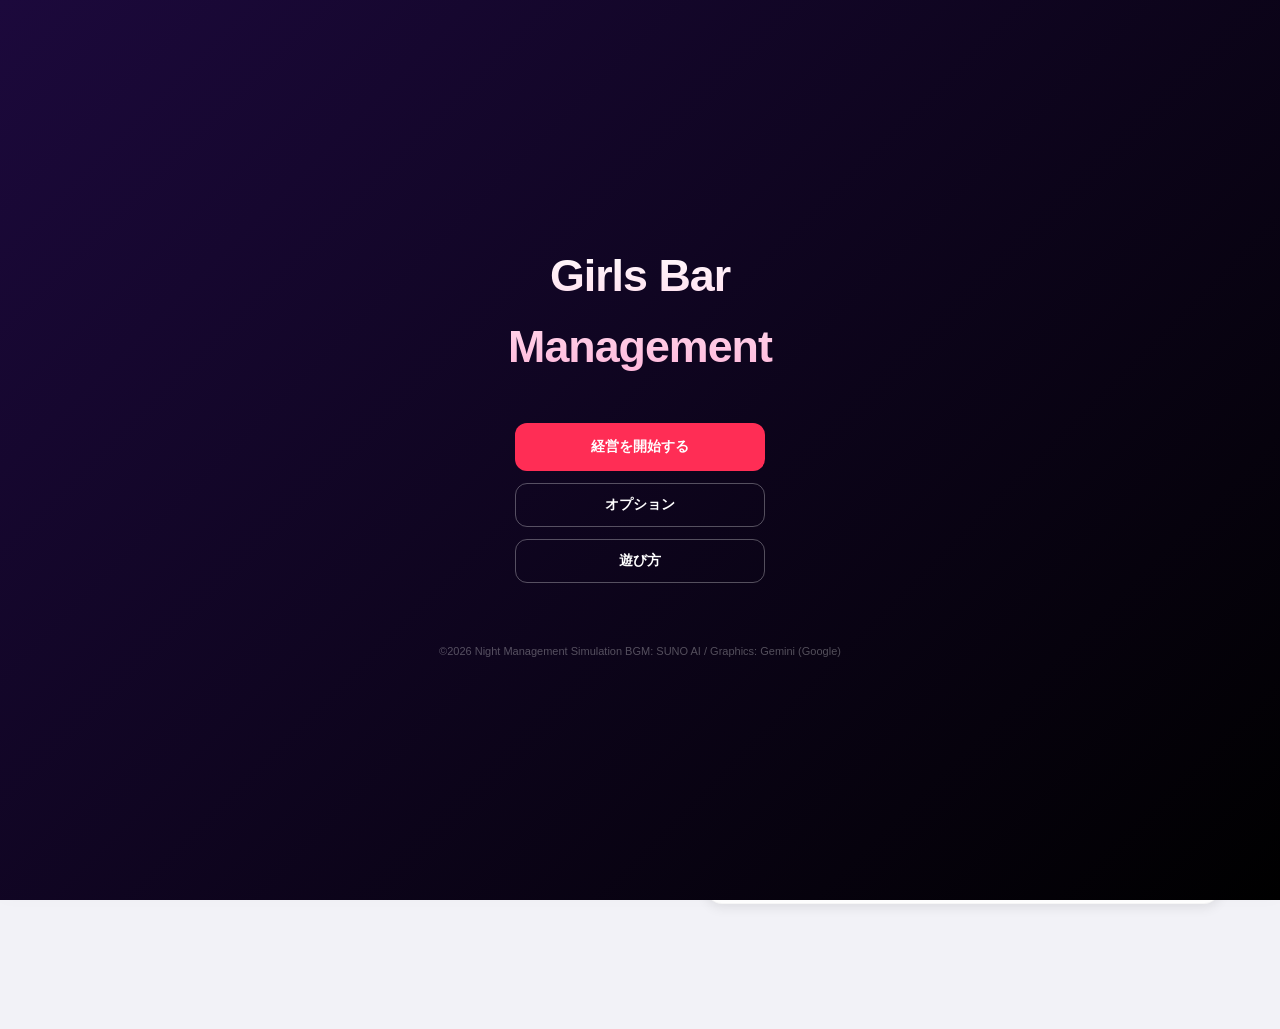
<file: index.html>
<!DOCTYPE html>
<html lang="ja">

<head>
    <meta charset="UTF-8" />
    <meta name="viewport" content="width=device-width, initial-scale=1.0, maximum-scale=1.0, user-scalable=no" />
    <title>GIRLS BAR MANAGER - Premium Edition</title>
    <!-- Icon Library -->
    <link rel="stylesheet" href="https://cdnjs.cloudflare.com/ajax/libs/font-awesome/6.0.0/css/all.min.css">
    <style>
        /* =========================================
           Modern Design System
           ========================================= */
        :root {
            --primary: #ff2d55;
            --secondary: #5856d6;
            --success: #34c759;
            --warning: #ffcc00;
            --danger: #ff3b30;
            --bg: #f2f2f7;
            --card-bg: #ffffff;
            --text: #1c1c1e;
            --text-muted: #8e8e93;
            --shadow: 0 4px 12px rgba(0, 0, 0, 0.08);
            --radius: 16px;
        }

        * {
            box-sizing: border-box;
            margin: 0;
            padding: 0;
            -webkit-tap-highlight-color: transparent;
        }

        body {
            font-family: 'Outfit', 'Noto Sans JP', sans-serif;
            background: var(--bg);
            color: var(--text);
            line-height: 1.6;
            font-size: 16px;
            overflow-x: hidden;
            transition: background 0.5s ease;
        }

        .container {
            width: 100%;
            max-width: 1200px;
            margin: 0 auto;
            padding: 20px 20px 100px 20px;
        }

        @media (min-width: 768px) {
            .container { padding-top: 40px; }
            .grid-pc {
                display: grid;
                grid-template-columns: repeat(2, 1fr);
                gap: 20px;
            }
            .grid-pc-3 {
                display: grid;
                grid-template-columns: repeat(3, 1fr);
                gap: 20px;
            }
            .dashboard-layout {
                display: grid;
                grid-template-columns: 1fr 1fr;
                gap: 30px;
                align-items: start;
            }
        }

        .header {
            display: flex;
            justify-content: space-between;
            align-items: center;
            margin-bottom: 30px;
            background: var(--card-bg);
            padding: 15px 20px;
            border-radius: var(--radius);
            box-shadow: var(--shadow);
        }

        .header h1 {
            font-size: 1.1rem;
            margin: 0;
            letter-spacing: 1px;
            color: var(--primary);
            font-weight: 800;
        }

        /* Panels (Tabs) */
        .tab-content {
            display: none;
            animation: fadeIn 0.3s ease;
        }

        .tab-content.active {
            display: block;
        }

        .nav-item i {
            font-size: 20px;
            margin-bottom: 4px;
        }

        /* Panels (Tabs) */
        .tab-content {
            display: none;
            animation: fadeIn 0.3s ease;
        }

        .tab-content.active {
            display: block;
        }

        @media (min-width: 1024px) {
            .dashboard-layout {
                display: grid;
                grid-template-columns: 1.2fr 1fr;
                gap: 30px;
                align-items: start;
            }
        }

        .dashboard-col {
            display: flex;
            flex-direction: column;
            gap: 20px;
        }

        /* Bottom Nav Styles */
        .bottom-nav {
            position: fixed;
            bottom: 0;
            left: 0;
            right: 0;
            height: 70px;
            background: rgba(255, 255, 255, 0.98);
            backdrop-filter: blur(15px);
            display: flex;
            justify-content: space-around;
            align-items: center;
            border-top: 1px solid rgba(0, 0, 0, 0.08);
            z-index: 1000;
            padding-bottom: env(safe-area-inset-bottom);
            box-shadow: 0 -5px 20px rgba(0,0,0,0.03);
        }

        /* Header layout */
        .header {
            background: var(--card-bg, rgba(255, 255, 255, 0.98));
            backdrop-filter: blur(15px);
            padding: 8px 15px;
            position: sticky;
            top: 0;
            z-index: 1000;
            border-bottom: 1px solid rgba(0, 0, 0, 0.08);
            box-shadow: 0 3px 12px rgba(0,0,0,0.05);
            /* スマホ: 縦積み2行 */
            display: flex;
            flex-direction: column;
            gap: 5px;
        }

        .header-top {
            display: flex;
            justify-content: space-between;
            align-items: center;
            width: 100%;
        }

        .header-logo {
            font-size: 1rem;
            font-weight: 900;
            color: var(--primary);
            letter-spacing: 1px;
            white-space: nowrap;
        }

        .header-actions {
            display: flex;
            gap: 5px;
            flex-shrink: 0;
        }

        /* ステータスバー: スマホでは2行目、全幅で横並び */
        .sticky-stats-row {
            display: flex;
            justify-content: space-around;
            align-items: center;
            gap: 4px;
            padding: 4px 0 2px;
            border-top: 1px solid rgba(0,0,0,0.04);
            flex-wrap: nowrap;
            overflow-x: auto;
            -ms-overflow-style: none;
            scrollbar-width: none;
            width: 100%;
        }
        .sticky-stats-row::-webkit-scrollbar { display: none; }

        .s-stat {
            display: flex;
            flex-direction: column;
            align-items: center;
            line-height: 1.2;
            flex-shrink: 0;
        }

        .s-label {
            font-size: 9px;
            font-weight: 700;
            color: var(--text-muted);
            letter-spacing: 0.2px;
        }

        .s-value {
            font-size: 13px;
            font-weight: 900;
            color: var(--text);
            white-space: nowrap;
        }

        .s-value.accent { color: var(--primary); }

        .s-sep {
            color: #ddd;
            font-size: 14px;
            font-weight: 200;
            line-height: 1;
            align-self: center;
        }

        /* PC: 横一列レイアウト */
        @media (min-width: 768px) {
            .header {
                flex-direction: row;
                flex-wrap: wrap;
                align-items: center;
                justify-content: space-between;
                padding: 10px 25px;
                gap: 10px;
            }
            .header-top {
                flex: 0 0 auto;
                order: 1;
            }
            .sticky-stats-row {
                border-top: none;
                padding: 4px 10px;
                width: auto;
                flex: 1;
                justify-content: center;
                gap: 12px;
                order: 2;
            }
            .header-actions {
                order: 3;
            }
            .s-value { font-size: 15px; }
            .s-label { font-size: 9px; }
            .s-sep { font-size: 18px; }
        }

        .nav-item {
            display: flex;
            flex-direction: column;
            align-items: center;
            justify-content: center;
            font-size: 11px;
            font-weight: 800;
            color: var(--text-muted);
            cursor: pointer;
            transition: 0.2s;
            flex: 1;
            gap: 4px;
        }

        .nav-item i {
            font-size: 20px;
        }

        .nav-item.active {
            color: var(--primary);
        }

        .nav-item.active i {
            transform: translateY(-2px);
        }

        @keyframes fadeIn {
            from {
                opacity: 0;
                transform: translateY(10px);
            }

            to {
                opacity: 1;
                transform: translateY(0);
            }
        }

        /* =========================================
           Components
           ========================================= */
        .modal-body {
            background: var(--card-bg);
            width: 95%;
            max-width: 500px;
            max-height: 90vh;
            border-radius: var(--radius);
            padding: 0; /* Padding will be handled by internal sections */
            position: relative;
            display: flex;
            flex-direction: column;
            overflow: hidden; /* Hide outer scroll */
            animation: modalUp 0.4s cubic-bezier(0.165, 0.84, 0.44, 1);
            box-shadow: 0 30px 60px rgba(0, 0, 0, 0.2);
        }

        .modal-header-fixed {
            padding: 30px 30px 15px;
            border-bottom: 2px solid var(--primary);
            flex-shrink: 0;
            background: var(--card-bg);
            z-index: 10;
        }

        .modal-content-scroll {
            flex-grow: 1;
            overflow-y: auto;
            padding: 15px 30px;
        }

        .modal-footer-fixed {
            padding: 20px 30px 30px;
            border-top: 1px solid #eee;
            flex-shrink: 0;
            background: var(--card-bg);
            z-index: 10;
            display: flex;
            gap: 15px;
            box-shadow: 0 -10px 30px rgba(0,0,0,0.03);
        }

        @media (min-width: 768px) {
            .modal-body-wide {
                max-width: 1400px !important;
                width: 95% !important;
            }
            .night-grid {
                display: grid;
                grid-template-columns: 1fr 1.3fr;
                gap: 50px;
                align-items: start;
            }
        }

        .card {
            background: var(--card-bg);
            border-radius: var(--radius);
            padding: 25px;
            box-shadow: var(--shadow);
            margin-bottom: 25px;
            border: 1px solid rgba(0,0,0,0.03);
            transition: transform 0.3s ease, box-shadow 0.3s ease;
        }

        @media (min-width: 768px) {
            .card:hover {
                box-shadow: 0 15px 35px rgba(0,0,0,0.1);
            }
        }

        .section-title {
            font-size: 1.2rem;
            font-weight: 700;
            margin: 0 0 15px 0;
            display: flex;
            align-items: center;
            gap: 10px;
        }

        .btn {
            padding: 12px 20px;
            border-radius: 12px;
            border: none;
            font-weight: 600;
            font-size: 14px;
            cursor: pointer;
            transition: 0.2s;
            display: inline-flex;
            align-items: center;
            justify-content: center;
            gap: 8px;
        }

        .btn-primary {
            background: var(--primary);
            color: #fff;
        }

        .btn-primary:active {
            transform: scale(0.98);
            opacity: 0.9;
        }

        .btn-secondary {
            background: var(--secondary);
            color: #fff;
        }

        .btn-outline {
            background: transparent;
            border: 1px solid var(--primary);
            color: var(--primary);
        }

        .badge {
            padding: 4px 10px;
            border-radius: 20px;
            font-size: 10px;
            font-weight: 700;
            text-transform: uppercase;
        }

        .badge-primary {
            background: #ffeef6;
            color: var(--primary);
        }

        /* Stat Grid */
        .stat-grid {
            display: grid;
            grid-template-columns: repeat(2, 1fr);
            gap: 15px;
            margin-bottom: 30px;
        }

        @media (min-width: 768px) {
            .stat-grid {
                grid-template-columns: repeat(4, 1fr);
            }
        }

        .stat-item {
            background: rgba(0, 0, 0, 0.03);
            padding: 12px;
            border-radius: 12px;
        }

        .stat-label {
            font-size: 11px;
            color: var(--text-muted);
            display: block;
        }

        .stat-value {
            font-size: 16px;
            font-weight: 700;
        }

        /* Cast Card (Enhanced) */
        .profile-card {
            display: flex;
            flex-direction: column;
            gap: 15px;
            position: relative;
            overflow: hidden;
        }

        .profile-header {
            display: flex;
            gap: 15px;
            align-items: center;
        }

        .profile-avatar {
            width: 145px;
            height: 145px;
            border-radius: 20px;
            object-fit: cover;
            border: 3px solid var(--primary);
            box-shadow: 0 8px 20px rgba(0, 0, 0, 0.1);
            transition: transform 0.3s ease;
        }

        @media (min-width: 768px) {
            .profile-avatar {
                width: 180px;
                height: 180px;
            }
        }

        .profile-info {
            flex: 1;
        }

        .profile-name {
            font-size: 1.2rem;
            font-weight: 700;
            margin: 0;
        }

        .param-group {
            display: grid;
            grid-template-columns: repeat(3, 1fr);
            gap: 8px;
            margin-top: 10px;
        }

        .param-item {
            text-align: center;
            background: rgba(0, 0, 0, 0.03);
            padding: 6px;
            border-radius: 8px;
        }

        .param-label {
            display: block;
            font-size: 9px;
            color: var(--text-muted);
        }

        .param-val {
            font-size: 12px;
            font-weight: 700;
        }

        .gauge-container {
            margin-top: 10px;
        }

        .gauge-label {
            font-size: 11px;
            display: flex;
            justify-content: space-between;
            margin-bottom: 4px;
        }

        .gauge-bg {
            height: 6px;
            background: rgba(0, 0, 0, 0.05);
            border-radius: 3px;
            overflow: hidden;
        }

        .gauge-fill {
            height: 100%;
            transition: width 0.3s;
        }

        /* Form Controls */
        .input-group {
            margin-bottom: 15px;
        }

        .input-label {
            display: block;
            font-size: 12px;
            font-weight: 600;
            margin-bottom: 6px;
            color: var(--text-muted);
        }

        .input-field {
            width: 100%;
            padding: 12px;
            border-radius: 12px;
            border: 1px solid #e5e5ea;
            background: #fff;
            font-size: 14px;
            outline: none;
        }

        /* Modal Overlays */
        .modal {
            position: fixed;
            inset: 0;
            background: rgba(0, 0, 0, 0.4);
            backdrop-filter: blur(5px);
            z-index: 2000;
            display: none;
            align-items: center;
            justify-content: center;
            padding: 20px;
        }

        .modal-body {
            background: #fff;
            width: 100%;
            max-width: 500px;
            border-radius: 24px;
            padding: 25px;
            box-shadow: 0 20px 40px rgba(0, 0, 0, 0.2);
            animation: modalUp 0.3s ease-out;
            max-height: 90vh;
            overflow-y: auto;
        }

        .header {
            display: flex;
            justify-content: space-between;
            align-items: center;
            margin-bottom: 25px;
            position: relative;
        }

        .header-title {
            font-size: 1.8rem;
            font-weight: 900;
            letter-spacing: -0.5px;
        }

        .btn-settings {
            background: rgba(255,255,255,0.1);
            backdrop-filter: blur(5px);
            border: 1px solid rgba(255,255,255,0.2);
            color: var(--primary);
            width: 36px;
            height: 36px;
            border-radius: 50%;
            display: flex;
            align-items: center;
            justify-content: center;
            cursor: pointer;
            font-size: 18px;
            transition: all 0.3s ease;
        }

        .btn-settings:hover {
            background: var(--primary);
            color: white;
            transform: rotate(45deg);
        }

        .title-btn-group {
            display: flex;
            flex-direction: column;
            gap: 12px;
            width: 100%;
            max-width: 250px;
            margin: 0 auto;
        }

        .option-item {
            margin-bottom: 20px;
            text-align: left;
        }

        .option-label {
            display: block;
            font-size: 13px;
            font-weight: 700;
            margin-bottom: 8px;
            color: var(--text-muted);
        }

        @keyframes modalUp {
            from {
                transform: translateY(50px);
                opacity: 0;
            }

            to {
                transform: translateY(0);
                opacity: 1;
            }
        }

        /* Troubleshooting / Waves */
        .wave-item {
            border-bottom: 1px solid #f2f2f7;
            padding: 15px 0;
        }

        .wave-item:last-child {
            border: none;
        }

        /* Day/Night Floating Overlay */
        #phaseOverlay {
            position: fixed;
            inset: 0;
            background: var(--primary);
            z-index: 3000;
            display: none;
            align-items: center;
            justify-content: center;
            color: #fff;
        }

        /* Floating Animation */
        .float-plus {
            position: absolute;
            color: var(--primary);
            font-weight: 800;
            animation: floatUp 1s ease-out forwards;
            pointer-events: none;
        }

        @keyframes floatUp {
            0% {
                transform: translateY(0);
                opacity: 1;
            }

            100% {
                transform: translateY(-40px);
                opacity: 0;
            }
        }

        /* Rank-based Luxurious Styles */
        body.rank-0 { --bg: #f2f2f7; } /* 路地裏 */
        body.rank-1 { --bg: #fffcf0; } /* 大衆店 */
        body.rank-2 { --bg: #fdf5e6; --primary: #ff4500; } /* 人気店 */
        body.rank-3 { --bg: #fff0f5; --primary: #db7093; --shadow: 0 4px 20px rgba(219, 112, 147, 0.2); } /* 名店 */
        body.rank-4 { 
            --bg: #1c1c1e; --text: #f2f2f7; --card-bg: rgba(44, 44, 46, 0.9); 
            --primary: #ffd700; --accent: #ffd700; --text-muted: #aeaeb2;
            --shadow: 0 4px 25px rgba(255, 215, 0, 0.3);
            --wave-card-bg: rgba(30, 30, 32, 0.8);
            --badge-text: #000;
            --gauge-panel-bg: rgba(255,255,255,0.05);
            --gauge-bg: rgba(255,255,255,0.1);
            --secondary: #64d2ff;
            --warning: #ff6482;
        } /* プレステージ */
        body.rank-4 .header { background: rgba(0,0,0,0.8); border-bottom: 2px solid #ffd700; }
        body.rank-4 .bottom-nav { background: rgba(0,0,0,0.8); border-top: 1px solid #ffd700; }
        body.rank-4 .card { border: 1px solid rgba(255, 215, 0, 0.2); }
        body.rank-4 .stat-item { background: rgba(255, 255, 255, 0.08); }
        body.rank-4 .stat-label { color: #fff; opacity: 0.8; }
        body.rank-4 #reportContent { color: #fff !important; }
        body.rank-4 .report-sub-card { background: rgba(255, 255, 255, 0.05) !important; border: 1px solid rgba(255, 215, 0, 0.2) !important; }
        body.rank-4 .report-sep { border-top: 1px solid rgba(255, 255, 255, 0.1) !important; }
        body.rank-4 .btn-primary { color: #000 !important; font-weight: 900; }
        body.rank-4 .modal-body { background: #2c2c2e; color: #fff; border: 1px solid #ffd700; }
        body.rank-4 .badge-primary { background: rgba(255, 255, 255, 0.1); color: #ffd700; }
        body.rank-5 { 
            background: linear-gradient(135deg, #1c1c1e 0%, #2c2c2e 100%);
            --bg: transparent; --text: #fff; --card-bg: rgba(44, 44, 46, 0.9);
            --primary: #ffd700; --accent: #ffd700; --text-muted: #d1d1d6;
            --shadow: 0 0 30px rgba(255, 215, 0, 0.5);
            --wave-card-bg: rgba(30, 30, 32, 0.8);
            --badge-text: #000;
            --gauge-panel-bg: rgba(255,255,255,0.05);
            --gauge-bg: rgba(255,255,255,0.1);
            --secondary: #64d2ff;
            --warning: #ff6482;
            border: 4px solid #ffd700;
            box-sizing: border-box;
            min-height: 100vh;
        } /* 伝説 */
        
        body.rank-5 .header { background: rgba(0,0,0,0.8); border-bottom: 2px solid #ffd700; }
        body.rank-5 .bottom-nav { background: rgba(0,0,0,0.8); border-top: 2px solid #ffd700; }
        body.rank-5 .card { border: 1px solid rgba(255, 215, 0, 0.3); }
        body.rank-5 .stat-item { background: rgba(255, 255, 255, 0.08); }
        body.rank-5 .stat-label { color: #fff; opacity: 0.8; }
        body.rank-5 #reportContent { color: #fff !important; }
        body.rank-5 .report-sub-card { background: rgba(255, 255, 255, 0.05) !important; border: 1px solid rgba(255, 215, 0, 0.2) !important; }
        body.rank-5 .report-sep { border-top: 1px solid rgba(255, 255, 255, 0.1) !important; }
        body.rank-5 .btn-primary { color: #000 !important; font-weight: 900; }
        body.rank-5 .modal-body { background: #1c1c1e; color: #fff; border: 2px solid #ffd700; box-shadow: 0 0 40px rgba(255, 215, 0, 0.3); }
        body.rank-5 .badge-primary { background: rgba(255, 255, 255, 0.1); color: #ffd700; }

        /* Independent Scroll Layout for Wave Modal */
        .modal-body-wide {
            max-width: 1280px;
            width: 95%;
            height: 90vh;
            display: flex;
            flex-direction: column;
            padding: 0 !important;
            overflow: hidden !important;
        }

        .modal-header-fixed {
            padding: 20px 25px;
            border-bottom: 1px solid rgba(0,0,0,0.08);
            flex: 0 0 auto;
        }

        .modal-footer-fixed {
            padding: 20px 25px;
            border-top: 1px solid rgba(0,0,0,0.08);
            display: flex;
            gap: 15px;
            background: #fafafa;
            border-bottom-left-radius: 24px;
            border-bottom-right-radius: 24px;
            flex: 0 0 auto;
        }

        body.rank-4 .modal-footer-fixed, body.rank-5 .modal-footer-fixed {
            background: rgba(255,255,255,0.05);
            border-top: 1px solid rgba(255,215,0,0.2);
        }

        .modal-content-scroll {
            flex: 1;
            overflow: hidden;
            padding: 20px 25px;
            display: flex;
            flex-direction: column;
        }

        .night-grid {
            display: grid;
            grid-template-columns: 1fr;
            gap: 25px;
            height: 100%;
        }

        @media (min-width: 992px) {
            .night-grid {
                grid-template-columns: 360px 1fr;
            }
        }

        .night-col {
            display: flex;
            flex-direction: column;
            height: 100%;
            overflow: hidden;
        }

        .night-col-scroll {
            flex: 1;
            overflow-y: auto;
            padding-right: 8px;
        }

        /* Custom Scrollbar for independent areas */
        .night-col-scroll::-webkit-scrollbar { width: 6px; }
        .night-col-scroll::-webkit-scrollbar-track { background: rgba(0,0,0,0.02); }
        .night-col-scroll::-webkit-scrollbar-thumb { background: rgba(0,0,0,0.1); border-radius: 10px; }
        
        body.rank-4 .night-col-scroll::-webkit-scrollbar-track, 
        body.rank-5 .night-col-scroll::-webkit-scrollbar-track { background: rgba(255,255,255,0.02); }
        body.rank-4 .night-col-scroll::-webkit-scrollbar-thumb,
        body.rank-5 .night-col-scroll::-webkit-scrollbar-thumb { background: rgba(255,215,0,0.2); }

        #waveAssignArea {
            display: grid;
            grid-template-columns: 1fr;
            gap: 12px;
        }

        @media (min-width: 1200px) {
            #waveAssignArea {
                grid-template-columns: repeat(2, 1fr);
            }
        }

        /* Wave Cast Card Styles */
        .wave-cast-card {
            padding: 25px;
            margin-bottom: 15px;
            background: var(--wave-card-bg, #fff);
            border: 1px solid rgba(0,0,0,0.08);
            box-shadow: 0 8px 25px rgba(0,0,0,0.05);
            border-radius: 16px;
        }

        .wave-cast-card-profile {
            display: flex;
            align-items: center;
            gap: 30px;
            margin-bottom: 15px;
        }

        .wave-cast-card-avatar {
            width: 130px;
            height: 130px;
            border-radius: 15px;
            object-fit: cover;
            border: 3px solid var(--primary);
            box-shadow: 0 5px 15px rgba(0,0,0,0.1);
            flex: 0 0 auto;
        }

        .wave-cast-card-info {
            flex: 1;
            min-width: 0;
        }

        .wave-cast-card-stats {
            display: flex;
            gap: 15px;
            flex-wrap: wrap;
        }

        .wave-cast-card-stat-item {
            font-size: 13px;
            font-weight: 900;
            white-space: nowrap;
        }

        .wave-cast-card-stat-val {
            font-size: 18px;
            color: var(--text);
        }

        .wave-cast-card-gauges {
            display: flex;
            gap: 15px;
            background: var(--gauge-panel-bg, #f8f9fa);
            padding: 12px;
            border-radius: 12px;
            border: 1px solid rgba(128,128,128,0.2);
        }

        /* Responsive Mobile Wave Cast Card */
        @media (max-width: 600px) {
            .wave-cast-card {
                padding: 15px;
            }
            .wave-cast-card-profile {
                flex-direction: column;
                gap: 15px;
                text-align: center;
            }
            .wave-cast-card-avatar {
                width: 100px;
                height: 100px;
                margin: 0 auto;
            }
            .wave-cast-card-info {
                width: 100%;
            }
            .wave-cast-card-stats {
                justify-content: center;
                gap: 10px;
            }
            .wave-cast-card-stat-val {
                font-size: 15px;
            }
            .wave-cast-card-gauges {
                flex-direction: column;
                gap: 10px;
            }
            .wave-cast-card-gauges > div {
                flex: none;
                width: 100%;
            }
        }
    </style>
</head>

<body>

    <!-- Overlay UI -->
    <div id="phaseOverlay">
        <h1 id="overlayText" style="font-size: 3rem;">NIGHT PHASE</h1>
    </div>

    <header class="header">
        <!-- Row 1: Logo + Buttons (always) -->
        <div class="header-top">
            <div class="header-logo">GIRLS BAR</div>
            <div class="header-actions">
                <button class="btn btn-outline" style="padding: 4px 8px; font-size: 10px;" onclick="openHowToPlay()">📖</button>
                <button class="btn btn-outline" style="padding: 4px 8px; font-size: 10px;" onclick="openOptions()">⚙️</button>
                <button class="btn btn-outline" style="padding: 4px 10px; font-size: 10px; background: var(--primary); color: white; border: none; font-weight: 900;" onclick="saveGame()">保存</button>
                <button class="btn btn-outline" style="padding: 4px 10px; font-size: 10px;" onclick="loadGame()">復元</button>
            </div>
        </div>

        <!-- Stats Bar: スマホ=2行目、PC=中央に構成 -->
        <div class="sticky-stats-row">
            <div class="s-stat"><span class="s-label">週数</span><span class="s-value" id="uiWeek">1</span></div>
            <div class="s-sep">|</div>
            <div class="s-stat"><span class="s-label">残り</span><span class="s-value" id="uiWeekRemain">51週</span></div>
            <div class="s-sep">|</div>
            <div class="s-stat"><span class="s-label">資金</span><span class="s-value accent" id="uiFunds">¥100k</span></div>
            <div class="s-sep">|</div>
            <div class="s-stat"><span class="s-label">ランク</span><span class="s-value" id="uiRank">路地裏</span></div>
            <div class="s-sep">|</div>
            <div class="s-stat"><span class="s-label">評判</span><span class="s-value" id="uiRep">0</span></div>
            <div class="s-sep">|</div>
            <div class="s-stat"><span class="s-label">知名度</span><span class="s-value" id="uiPop">0</span></div>
        </div>
    </header>

    <div class="container">
        <!-- Dashboard Tab -->
        <div id="tab-dash" class="tab-content active">

            <div class="dashboard-layout">
                <!-- Left Column (Operational) -->
                <div class="dashboard-col">
                    <div class="card">
                        <div class="section-title">🌙 本日のシフト構成</div>
                        <div id="shiftList"></div>
                        <button class="btn btn-primary pulse" style="width: 100%; margin-top: 20px; height: 60px; font-size: 1.1rem;"
                            onclick="handleStartNight()">営業開始 🌙</button>
                    </div>
                </div>

                <!-- Right Column (Strategy & Reports) -->
                <div class="dashboard-col">
                    <div id="lastReport" class="card" style="border-left: 5px solid var(--secondary);">
                        <div class="section-title">📊 前週の売上レポート</div>
                        <div id="reportContent" style="font-size: 14px; color: var(--text-muted); line-height: 1.6;">
                            <div style="padding: 20px; text-align: center; font-style: italic; opacity: 0.6;">
                                第1週: 開店準備中です。
                            </div>
                        </div>
                    </div>

                    <div class="card">
                        <div class="section-title">🎓 キャスト教育</div>
                        <div class="input-group">
                            <label class="input-label">教育対象</label>
                            <select id="trainTarget" class="input-field" onchange="updateTrainPreview()"></select>
                        </div>
                        <div id="trainPreview" style="margin-top: 15px; margin-bottom: 20px;"></div>
                        <div class="input-group" style="display: flex; gap: 10px;">
                            <div style="flex: 1;">
                                <label class="input-label">重点項目</label>
                                <select id="trainStat" class="input-field">
                                    <option value="aisou">愛想</option>
                                    <option value="kaiwa">会話</option>
                                    <option value="attentiveness">気配り</option>
                                </select>
                            </div>
                            <div style="flex: 1;">
                                <label class="input-label">研修費用</label>
                                <input type="number" id="trainBudget" class="input-field" value="10000" step="1000" min="10000">
                            </div>
                        </div>
                        <button class="btn btn-primary" style="width: 100%;" onclick="runTraining()">教育を実施する</button>
                    </div>

                    <div class="card">
                        <div class="section-title">📣 広告・宣伝</div>
                        <div class="input-group">
                            <label class="input-label">キャンペーン選択</label>
                            <select id="adSelect" class="input-field"></select>
                        </div>
                    </div>
                </div>
            </div>
        </div>

        <!-- Cast Tab -->
        <div id="tab-cast" class="tab-content">
            <div class="section-title">💃 キャスト名簿</div>
            <div id="castList" class="grid-pc"></div>
        </div>

        <!-- Hire Tab -->
        <div id="tab-hire" class="tab-content">
            <div class="card">
                <div class="section-title">🤝 スカウト・求人</div>
                <div style="display: flex; gap: 15px; align-items: flex-end; margin-bottom: 20px;">
                    <div class="input-group" style="flex: 1; margin: 0;">
                        <label class="input-label">スカウト予算</label>
                        <input type="number" id="hireBudget" class="input-field" value="15000" step="5000" min="10000">
                    </div>
                    <button class="btn btn-primary" style="height: 52px; padding: 0 30px;" onclick="generateCandidates()">候補を探す</button>
                </div>
                <div id="hireCandidates" class="grid-pc" style="margin-top: 20px;"></div>
            </div>
        </div>
    </div>

    <!-- Bottom Navigation Restoration -->
    <nav class="bottom-nav">
        <div class="nav-item active" onclick="showTab('dash', this)">
            <i class="fas fa-home"></i>
            <span>メイン</span>
        </div>
        <div class="nav-item" onclick="showTab('cast', this)">
            <i class="fas fa-id-card"></i>
            <span>キャスト情報</span>
        </div>
        <div class="nav-item" onclick="showTab('hire', this)">
            <i class="fas fa-search"></i>
            <span>スカウト</span>
        </div>
    </nav>

    <!-- Modals -->
    <div id="modalWave" class="modal">
        <div class="modal-body modal-body-wide">
            <div class="modal-header-fixed">
                <div class="section-title" id="waveHeader" style="margin-bottom: 0;">営業中</div>
            </div>
            
            <div class="modal-content-scroll">
                <div class="night-grid">
                    <!-- Left: Customers -->
                    <div class="night-col">
                        <div style="font-size: 0.9rem; font-weight: 800; color: var(--text-muted); margin-bottom: 12px; display: flex; align-items: center; gap: 8px; flex: 0 0 auto;">
                            <span style="background: var(--primary); width: 4px; height: 16px; border-radius: 2px;"></span>
                            ご来店中のお客様
                        </div>
                        <div id="waveCustomerArea" class="night-col-scroll"></div>
                    </div>
                    <!-- Right: Casts -->
                    <div class="night-col">
                        <div style="font-size: 0.9rem; font-weight: 800; color: var(--text-muted); margin-bottom: 12px; display: flex; align-items: center; gap: 8px; flex: 0 0 auto;">
                            <span style="background: var(--secondary); width: 4px; height: 16px; border-radius: 2px;"></span>
                            出勤中キャスト
                        </div>
                        <div id="waveAssignArea" class="night-col-scroll"></div>
                    </div>
                </div>
            </div>

            <div class="modal-footer-fixed">
                <button class="btn btn-outline" style="flex: 1; height: 50px;" onclick="autoAssign()">おまかせ配置</button>
                <button class="btn btn-primary" style="flex: 1; height: 50px;" onclick="resolveWave()">接客完了</button>
            </div>
        </div>
    </div>

    <div id="modalTrouble" class="modal">
        <div class="modal-body" style="text-align: center;">
            <div class="badge badge-primary" style="margin-bottom: 10px;">Trouble Alert</div>
            <div class="section-title" style="justify-content: center;">⚠️ 接客トラブル</div>
            <div id="troubleBody" style="margin-bottom: 20px;"></div>
            <div id="troubleActions" style="display: grid; gap: 10px;">
                <button class="btn btn-primary" onclick="resolveTrouble('strong')">強気で対応</button>
                <button class="btn btn-secondary" onclick="resolveTrouble('calm')">愛想良く対応</button>
                <button class="btn btn-outline" style="border-color: #999; color: #666;"
                    onclick="resolveTrouble('warn')">注意を促す</button>
            </div>
            <div id="troubleResult" style="margin-top: 20px; font-weight: 700;"></div>
            <button id="btnExitTrouble" class="btn btn-primary" style="width: 100%; margin-top: 15px; display: none;"
                onclick="closeTroubleModal()">次へ</button>
        </div>
    </div>

    <div id="modalReport" class="modal">
        <div class="modal-body">
            <div class="section-title" id="reportTitle">第1週 営業結果</div>
            <div id="reportDetail"></div>
            <button class="btn btn-primary" style="width: 100%; margin-top: 20px;"
                onclick="closeReport()">次週へ進む</button>
        </div>
    </div>

    <!-- Final Result Modal -->
    <div id="modalFinalResult" class="modal">
        <div class="modal-body" style="text-align: center;">
            <div class="badge badge-primary" style="margin-bottom: 10px;">Game Clear</div>
            <div class="section-title" style="justify-content: center;">🏆 最終経営成績</div>
            <div style="font-size: 14px; color: var(--text-muted); margin-bottom: 5px;">52週間の総売上（最終スコア）</div>
            <div id="finalScore" style="font-size: 2.5rem; font-weight: 900; color: var(--primary); margin-bottom: 20px;">¥0</div>
            
            <div class="section-title" style="font-size: 1rem; border-top: 1px solid #eee; padding-top: 15px;">💃 キャスト売上貢献度</div>
            <div id="finalCastRanking" style="margin-bottom: 20px; text-align: left;"></div>
            
            <button class="btn btn-primary" style="width: 100%;" onclick="location.reload()">タイトルへ戻る（リスタート）</button>
        </div>
    </div>

    <!-- Rare Join Modal -->
    <div id="rareJoinModal" class="modal">
        <div class="modal-body" style="text-align: center;">
            <div class="badge badge-primary" style="margin-bottom: 10px;">New Talent Event</div>
            <div class="section-title" style="justify-content: center;">🌟 キャスト加入希望</div>
            <div id="rareJoinList" style="margin-bottom: 20px;"></div>
            <div style="display: flex; gap: 10px;">
                <button class="btn btn-primary" style="flex: 1;" onclick="acceptRare()">採用する</button>
                <button class="btn btn-outline" style="flex: 1;" onclick="declineRare()">見送る</button>
            </div>
        </div>
    </div>

    <!-- Options Modal -->
    <div id="modalOptions" class="modal" style="z-index: 11000;">
        <div class="modal-body">
            <div class="section-title">⚙️ 設定 (Options)</div>
            <div class="option-item">
                <label class="option-label">マスター音量 (BGM)</label>
                <input type="range" id="volumeSlider" min="0" max="100" value="20" style="width: 100%;" oninput="changeVolume(this.value)">
                <div id="volumeVal" style="text-align: right; font-size: 11px; margin-top: 4px;">20%</div>
            </div>
            <div class="option-item">
                <label class="option-label">BGM選択</label>
                <select id="bgmPicker" class="input-field" onchange="changeBGM(this.value)"></select>
            </div>
            <button class="btn btn-primary" style="width: 100%; margin-top: 10px;" onclick="closeOptions()">閉じる</button>
        </div>
    </div>

    <!-- How To Play Modal -->
    <div id="modalHowToPlay" class="modal" style="z-index: 11000;">
        <div class="modal-body">
            <div class="section-title">📖 遊び方 (Manual)</div>
            <div style="font-size: 13px; line-height: 1.6; max-height: 350px; overflow-y: auto; text-align: left; padding: 10px; background: rgba(0,0,0,0.02); border-radius: 12px;">
                <p><strong>■ ゲームの目的</strong><br>52週間で伝説の店舗を目指し、最高の売上を上げること。</p>
                <p><strong>■ 週の流れ</strong><br>1. 準備モード: シフトの調整、キャストの採用、教育、広告の設定を行います。<br>2. 営業モード: 来店するお客様にキャストを配置します。<br>3. 結果発表: その週の利益と知名度が更新されます。</p>
                <p><strong>■ 接客のコツ</strong><br>お客様の「要求（愛想・会話・気配り）」が高い項目を得意とするキャストを配置しましょう。キャストの見た目の好みが合うと売上が大幅にアップします！</p>
                <p><strong>■ 休息とストレス</strong><br>出勤すると疲労とストレスが溜まります。コンディションが悪化すると接客力が下がるため、適度に休ませてあげましょう。</p>
                <p><strong>■ レアキャスト</strong><br>特定の条件を満たすと、特別なキャストが加入を希望することがあります。</p>
            </div>
            <button class="btn btn-primary" style="width: 100%; margin-top: 20px;" onclick="closeHowToPlay()">閉じる</button>
        </div>
    </div>

    <!-- Title Screen -->
    <div id="modalTitle" class="modal" style="display: flex; background: linear-gradient(135deg, #1c093c 0%, #000 100%); z-index: 10000;">
        <div style="text-align: center; color: white; padding: 20px; animation: fadeIn 1s ease-out;">
            <h1 style="font-size: 2.8rem; font-weight: 900; margin-bottom: 40px; letter-spacing: -1px; background: linear-gradient(to bottom, #fff, #ffb3d9); -webkit-background-clip: text; background-clip: text; -webkit-text-fill-color: transparent;">Girls Bar<br>Management</h1>
            
            <div class="title-btn-group">
                <button class="btn btn-primary" style="padding: 15px;" onclick="startGame()">経営を開始する</button>
                <button class="btn btn-outline" style="padding: 12px; color: white; border-color: rgba(255,255,255,0.3);" onclick="openOptions()">オプション</button>
                <button class="btn btn-outline" style="padding: 12px; color: white; border-color: rgba(255,255,255,0.3);" onclick="openHowToPlay()">遊び方</button>
            </div>
            
            <div style="font-size: 11px; color: rgba(255,255,255,0.3); margin-top: 60px;">
                &copy;2026 Night Management Simulation
BGM: SUNO AI / Graphics: Gemini (Google)
            </div>
        </div>
    </div>

    <script>
        /* =========================================
           Game Core & State
           ========================================= */
        let GameState = {
            week: 1, funds: 100000, totalSales: 0, weekSales: 0,
            rank: "路地裏", rep: 0, pop: 0,
            ad: "none", adCost: 0, adEffect: 0,
            casts: [], shifts: {}, waves: [], waveCursor: 0,
            assignments: {},
            totalTroubleResolvedCount: 0, totalTrainCount: 0, totalTrainSpent: 0,
            dismissed: {}, pendingRare: [],
            originalShifts: {},   // rollShifts後の「元々のシフト」を記録
            shiftPenalized: {}    // ストレスペナルティを記録済みのキャストID
        };

        const RankSteps = ["路地裏", "大衆店", "人気店", "名店", "プレステージ", "伝説"];
        const MAINTENANCE_COSTS = {
            "路地裏": 5000, "大衆店": 15000, "人気店": 40000, 
            "名店": 100000, "プレステージ": 250000, "伝説": 600000
        };
        const AdDefs = {
            none: { name: "なし", cost: 0, effect: 0, popUp: 0 },
            sns: { name: "SNS広告", cost: 5000, effect: 0.05, popUp: 0 },
            event: { name: "イベント開催", cost: 15000, effect: 0.15, popUp: 2 },
            mag: { name: "雑誌掲載", cost: 30000, effect: 0.30, popUp: 5 }
        };

        const initialCasts = [
            { id: "c1", name: "野々花", img: "img/syoki/nonoka.jpg", look: "キュート", nature: "明るい", aisou: 60, kaiwa: 50, attentiveness: 65, fati: 0, fatiMax: 100, stress: 0, stressMax: 120, lv: 1, exp: 0, salary: 10000, isInitial: true, totalSales: 0 },
            { id: "c2", name: "モカ", img: "img/syoki/moka.jpg", look: "クール", nature: "大人しい", aisou: 55, kaiwa: 65, attentiveness: 50, fati: 0, fatiMax: 100, stress: 0, stressMax: 120, lv: 1, exp: 0, salary: 10000, isInitial: true, totalSales: 0 },
            { id: "c3", name: "ゆずみ", img: "img/syoki/yuzumi.jpg", look: "ビューティー", nature: "穏やか", aisou: 50, kaiwa: 55, attentiveness: 60, fati: 0, fatiMax: 100, stress: 0, stressMax: 120, lv: 1, exp: 0, salary: 10000, isInitial: true, totalSales: 0 }
        ];

        const RARE_DEFS = {
            "カレン": { id: "rare_karen", name: "カレン", img: "img/rare/karen.jpg", look: "キュート", nature: "おっとり", aisou: 135, kaiwa: 112, attentiveness: 120, fati: 0, fatiMax: 120, stress: 0, stressMax: 120, lv: 5, exp: 0, salary: 18000, totalSales: 0 },
            "ユズ": { id: "rare_yuzu", name: "ユズ", img: "img/rare/yuzu.jpg", look: "クール", nature: "明るい", aisou: 120, kaiwa: 135, attentiveness: 112, fati: 0, fatiMax: 120, stress: 0, stressMax: 120, lv: 5, exp: 0, salary: 18000, totalSales: 0 },
            "レイナ": { id: "rare_reina", name: "レイナ", img: "img/rare/reina.jpg", look: "ビューティー", nature: "ミステリアス", aisou: 127, kaiwa: 120, attentiveness: 135, fati: 0, fatiMax: 120, stress: 0, stressMax: 120, lv: 5, exp: 0, salary: 18000, totalSales: 0 },
            "ミナ": { id: "rare_mina", name: "ミナ", img: "img/rare/mina.jpg", look: "セクシー", nature: "陽気", aisou: 112, kaiwa: 127, attentiveness: 120, fati: 0, fatiMax: 120, stress: 0, stressMax: 120, lv: 5, exp: 0, salary: 18000, totalSales: 0 },
            "アオイ": { id: "rare_aoi", name: "アオイ", img: "img/rare/aoi.jpg", look: "カジュアル", nature: "穏やか", aisou: 120, kaiwa: 120, attentiveness: 127, fati: 0, fatiMax: 120, stress: 0, stressMax: 120, lv: 5, exp: 0, salary: 18000, totalSales: 0 }
        };

        /* =========================================
           BGM Management
           ========================================= */
        const bgm = new Audio("sounds/bgm.mp3");
        bgm.loop = true;
        bgm.volume = 0.2;

        const bgmFiles = [
            { name: "曲1 (Default)", path: "sounds/bgm.mp3" },
            ...Array.from({ length: 28 }, (_, i) => ({ name: `曲 ${i + 1}`, path: `sounds/bgm (${i + 1}).mp3` }))
        ];

        // BGM状態管理
        let bgmStarted = false;

        function showTab(tabId, el) {
            document.querySelectorAll('.tab-content').forEach(t => t.classList.remove('active'));
            const target = document.getElementById('tab-' + tabId);
            if (target) target.classList.add('active');
            
            // Update navigation UI
            document.querySelectorAll('.nav-item').forEach(item => {
                const onclickAttr = item.getAttribute('onclick');
                if (onclickAttr && onclickAttr.includes(`'${tabId}'`)) {
                    item.classList.add('active');
                } else {
                    item.classList.remove('active');
                }
            });
            window.scrollTo(0,0);
        }

        function initBGMPicker() {
            const picker = document.getElementById("bgmPicker");
            if (!picker) return;
            picker.innerHTML = bgmFiles.map(f => `<option value="${f.path}">${f.name}</option>`).join("");
        }
        initBGMPicker();

        function startGame() {
            // 経営開始ボタンが押され、次の画面（メイン準備画面）に遷移するタイミングで再生を開始
            bgm.play()
                .then(() => { bgmStarted = true; })
                .catch(e => console.log("BGM Play failed:", e));
            
            document.getElementById("modalTitle").style.display = "none";
            closeOptions();
            closeHowToPlay();
            if (!GameState.casts.length) init();
        }

        function changeVolume(val) {
            bgm.volume = val / 100;
            document.getElementById("volumeVal").textContent = val + "%";
        }

        function changeBGM(path) {
            const isPlaying = !bgm.paused;
            bgm.src = path;
            if (isPlaying) bgm.play();
        }

        function openOptions() { document.getElementById("modalOptions").style.display = "flex"; }
        function closeOptions() { document.getElementById("modalOptions").style.display = "none"; }
        function openHowToPlay() { document.getElementById("modalHowToPlay").style.display = "flex"; }
        function closeHowToPlay() { document.getElementById("modalHowToPlay").style.display = "none"; }

        /* =========================================
           Tab Switching
           ========================================= */
        function switchTab(tabId, el) {
            document.querySelectorAll('.tab-content').forEach(tc => tc.classList.remove('active'));
            document.getElementById('tab-' + tabId).classList.add('active');

            document.querySelectorAll('.nav-item').forEach(ni => ni.classList.remove('active'));
            el.classList.add('active');
            window.scrollTo({ top: 0, behavior: 'smooth' });
        }

        /* =========================================
           Utilities
           ========================================= */
        const yen = n => "¥" + Math.floor(n).toLocaleString();
        const rand = (min, max) => Math.floor(Math.random() * (max - min + 1)) + min;
        const pick = arr => arr[Math.floor(Math.random() * arr.length)];
        const clamp = (v, min, max) => Math.max(min, Math.min(max, v));

        function showFloatText(el, text) {
            const span = document.createElement("span");
            span.className = "float-plus";
            span.textContent = text;
            span.style.left = "50%";
            el.appendChild(span);
            setTimeout(() => span.remove(), 1000);
        }

        async function phaseTitle(text) {
            const overlay = document.getElementById("phaseOverlay");
            document.getElementById("overlayText").textContent = text;
            overlay.style.display = "flex";
            await new Promise(r => setTimeout(r, 1200));
            overlay.style.display = "none";
        }

        /* =========================================
           Logic & UI Rendering
           ========================================= */
        function init() {
            GameState = {
                week: 1, funds: 100000, totalSales: 0, weekSales: 0,
                rank: "路地裏", rep: 0, pop: 0,
                ad: "none", adCost: 0, adEffect: 0,
                casts: JSON.parse(JSON.stringify(initialCasts)), 
                shifts: {}, waves: [], waveCursor: 0,
                assignments: {},
                totalTroubleResolvedCount: 0, totalTrainCount: 0, totalTrainSpent: 0,
                dismissed: {}, pendingRare: [],
                originalShifts: {},
                shiftPenalized: {}
            };
            // 初期キャストを全員出勤に設定
            GameState.casts.forEach(c => GameState.shifts[c.id] = true);
            
            rollShifts();
            const rc = document.getElementById("reportContent");
            if (rc) rc.innerHTML = '<div style="padding: 20px; text-align: center; font-style: italic; opacity: 0.6;">第1週: 開店準備中です。</div>';
            render();
        }

        function render() {
            const remaining = Math.max(0, 52 - GameState.week);
            document.getElementById("uiWeek").textContent = `${GameState.week}`;
            const remEl = document.getElementById("uiWeekRemain");
            if (remEl) remEl.textContent = `${remaining}週`;
            document.getElementById("uiFunds").textContent = yen(GameState.funds);
            document.getElementById("uiRank").textContent = GameState.rank;
            document.getElementById("uiRep").textContent = GameState.rep;
            document.getElementById("uiPop").textContent = GameState.pop;

            renderCastList();
            renderShiftList();
            renderTrainDropdown();
            renderAdSelection();
            updateRankVisual();
            initBGMPicker(); // Ensure picker is ready if re-rendered
        }

        function renderAdSelection() {
            const adSel = document.getElementById("adSelect");
            if (!adSel) return;
            adSel.innerHTML = "";
            for (let k in AdDefs) {
                const d = AdDefs[k];
                const opt = document.createElement("option");
                opt.value = k;
                opt.textContent = `${d.name} (${yen(d.cost)})`;
                if (k === GameState.ad) opt.selected = true;
                adSel.appendChild(opt);
            }
            adSel.onchange = (e) => {
                const val = e.target.value;
                const def = AdDefs[val];
                GameState.ad = val;
                GameState.adCost = def.cost;
                GameState.adEffect = def.effect;
                showFloatText(e.target.parentElement, "広告設定を更新しました");
            };
        }

        const NATURE_COLORS = {
            "明るい": "#ff9800", "陽気": "#ffc107", "元気": "#f44336",
            "大人しい": "#607d8b", "穏やか": "#4caf50", "おっとり": "#009688",
            "ミステリアス": "#9c27b0", "クール": "#3f51b5", "静か": "#546e7a"
        };
        const LOOK_COLORS = {
            "キュート": "#ff66b2", "クール": "#00cec9", "ビューティー": "#a29bfe",
            "セクシー": "#d63031", "カジュアル": "#34ace0"
        };

        function updateRankVisual() {
            const rIdx = RankSteps.indexOf(GameState.rank);
            document.body.className = "rank-" + rIdx;
        }

        function renderCastCard(c, mode = 'full') {
            const stressP = (c.stress / c.stressMax) * 100;
            const fatiP = (c.fati / c.fatiMax) * 100;
            const stressColor = stressP > 80 ? 'var(--danger)' : stressP > 50 ? 'var(--warning)' : 'var(--secondary)';
            const fatiColor = fatiP > 80 ? 'var(--danger)' : 'var(--primary)';
            const nColor = NATURE_COLORS[c.nature] || "#8e44ad";

            return `
                <div class="card profile-card fade-in">
                    <div class="profile-header" style="flex-direction: column; align-items: center; text-align: center; gap: 20px;">
                        <img src="${c.img}" class="profile-avatar">
                        <div class="profile-info" style="width: 100%;">
                            <div style="margin-bottom: 15px;">
                                <h3 class="profile-name" style="font-size: 1.5rem;">${c.name}</h3>
                                <span class="badge" style="background:${nColor}; color:white; padding:4px 12px; font-size:12px;">${c.look} / ${c.nature}</span>
                            </div>
                            <div class="param-group" style="justify-content: center; background: rgba(0,0,0,0.03); padding: 10px; border-radius: 12px;">
                                <div class="param-item"><span class="param-label" style="color:#ff2d55;">愛想</span><span class="param-val">${c.aisou}</span></div>
                                <div class="param-item"><span class="param-label" style="color:#007aff;">会話</span><span class="param-val">${c.kaiwa}</span></div>
                                <div class="param-item"><span class="param-label" style="color:#ff9500;">気配り</span><span class="param-val">${c.attentiveness}</span></div>
                            </div>
                        </div>
                    </div>
                    <div class="gauge-container" style="margin-top: 20px; padding: 12px; background: rgba(0,0,0,0.02); border-radius: 12px;">
                        <div class="gauge-label"><span>疲労度</span><span>${Math.floor(fatiP)}%</span></div>
                        <div class="gauge-bg" style="height:6px;"><div class="gauge-fill" style="width:${fatiP}%; background:${fatiColor};"></div></div>
                        <div class="gauge-label" style="margin-top:10px;"><span>ストレス</span><span>${Math.floor(stressP)}%</span></div>
                        <div class="gauge-bg" style="height:6px;"><div class="gauge-fill" style="width:${stressP}%; background:${stressColor};"></div></div>
                    </div>
                    <div style="display:flex; justify-content:space-between; align-items:center; margin-top:15px; border-top: 1px solid rgba(0,0,0,0.05); padding-top: 10px;">
                        <div style="font-size:12px; color:var(--primary); font-weight:800;">貢献: ${yen(c.totalSales || 0)}</div>
                        ${mode === 'full' ? `<div style="font-size:12px; color:var(--text-muted); font-weight:700;">週給: ${yen(c.salary)}</div>` : ''}
                    </div>
                </div>
            `;
        }

        function renderCastList() {
            document.getElementById("castList").innerHTML = GameState.casts.map(c => renderCastCard(c)).join("");
        }

        function renderShiftList() {
            document.getElementById("shiftList").innerHTML = GameState.casts.map(c => {
                const on = GameState.shifts[c.id];
                const fatiP = (c.fati / c.fatiMax) * 100;
                const stressP = (c.stress / c.stressMax) * 100;
                const fatiColor = fatiP > 80 ? 'var(--danger)' : 'var(--primary)';
                const stressColor = stressP > 80 ? 'var(--danger)' : stressP > 50 ? 'var(--warning)' : 'var(--secondary)';
                
                return `
                    <div class="card" style="padding:20px; margin-bottom:15px;">
                        <div style="display:flex; justify-content:space-between; align-items:center; margin-bottom:15px;">
                            <div style="display:flex; align-items:center; gap:15px;">
                                <img src="${c.img}" style="width:70px; height:70px; border-radius:12px; object-fit:cover; border:2px solid var(--primary);">
                                <div style="font-size:16px; font-weight:900;">${c.name}</div>
                            </div>
                            <button class="btn ${on ? 'btn-primary' : 'btn-outline'}" 
                                    style="padding:10px 25px; font-size:14px; border-radius:30px;" 
                                    onclick="toggleShift('${c.id}')">${on ? '出勤' : '休み'}</button>
                        </div>
                        <div class="gauge-container" style="background:rgba(0,0,0,0.02); padding:10px; border-radius:10px;">
                            <div class="gauge-label"><span>疲労度</span><span>${Math.floor(fatiP)}%</span></div>
                            <div class="gauge-bg"><div class="gauge-fill" style="width:${fatiP}%; background:${fatiColor};"></div></div>
                            <div class="gauge-label" style="margin-top:8px;"><span>ストレス</span><span>${Math.floor(stressP)}%</span></div>
                            <div class="gauge-bg"><div class="gauge-fill" style="width:${stressP}%; background:${stressColor};"></div></div>
                        </div>
                    </div>
                `;
            }).join("");
        }

        function toggleShift(id) {
            const turningOn = !GameState.shifts[id]; // 今から「出勤」に変更しようとしている
            GameState.shifts[id] = !GameState.shifts[id];

            // [要件4] 元々のシフトが「休み」のキャストを出勤に変更、かつまだペナルティ未適用の場合のみ
            if (turningOn && GameState.originalShifts[id] === false && !GameState.shiftPenalized[id]) {
                const cast = GameState.casts.find(c => c.id === id);
                if (cast) {
                    cast.stress = Math.min(cast.stress + 50, cast.stressMax);
                    GameState.shiftPenalized[id] = true; // 一度だけ実行したのでフラグを立てる
                    showFloatText(
                        document.querySelector(`[onclick="toggleShift('${id}')"]`),
                        `ストレス+50`
                    );
                }
            }
            render();
        }

        function rollShifts() {
            // [要件2] ストレス100超のスカウトキャラを退店させる
            GameState.casts = GameState.casts.filter(c => {
                if (c.stress >= 100 && !c.isInitial) {
                    GameState.dismissed[c.name] = true;
                    delete GameState.shifts[c.id];
                    showFloatText(document.body, `${c.name}がストレスで退店しました`);
                    return false;
                }
                return true;
            });

            // 各キャストのシフト判定
            GameState.casts.forEach(c => {
                // [要件1] 疲労100以上 → 強制休み
                if (c.fati >= 100) { GameState.shifts[c.id] = false; return; }
                // [要件2] ストレス100以上の初期キャラ → 強制休み
                if (c.stress >= 100) { GameState.shifts[c.id] = false; return; }
                // 通常の出勤判定
                GameState.shifts[c.id] = (GameState.week === 1) ? c.isInitial : (Math.random() > 0.4);
            });

            // [要件3] 出勤可能なキャストが存在する場合、最低1人は出勤
            const eligible = GameState.casts.filter(c => c.fati < 100 && c.stress < 100);
            const onCount = eligible.filter(c => GameState.shifts[c.id]).length;
            if (eligible.length > 0 && onCount === 0) {
                GameState.shifts[pick(eligible).id] = true;
            }

            // rollShifts完了後に「元々のシフト」を記録しペナルティリセット
            GameState.originalShifts = { ...GameState.shifts };
            GameState.shiftPenalized = {};
        }

        /* Education */
        function renderTrainDropdown() {
            const sel = document.getElementById("trainTarget");
            if (!sel) return;
            const currentVal = sel.value;
            sel.innerHTML = GameState.casts.map(c => `<option value="${c.id}">${c.name} (LV.${c.lv})</option>`).join("");
            
            // 以前の選択を維持（まだリストに含まれる場合）
            if (currentVal && GameState.casts.some(c => c.id === currentVal)) {
                sel.value = currentVal;
            }
            updateTrainPreview();
        }

        function updateTrainPreview() {
            const id = document.getElementById("trainTarget").value;
            const preview = document.getElementById("trainPreview");
            if (!preview) return;

            const c = GameState.casts.find(x => x.id === id);
            if (!c) {
                preview.innerHTML = "";
                return;
            }

            const nColor = NATURE_COLORS[c.nature] || "#8e44ad";
            preview.innerHTML = `
                <div style="display:flex; align-items:center; gap:15px; background:rgba(0,0,0,0.03); padding:10px; border-radius:12px;">
                    <img src="${c.img}" style="width:60px; height:60px; border-radius:10px; object-fit:cover; border:2px solid var(--primary);">
                    <div style="flex:1;">
                        <div style="font-weight:900; font-size:14px; margin-bottom:4px;">${c.name}</div>
                        <div class="param-group" style="grid-template-columns: repeat(3, 1fr); margin-top:0; background:transparent; padding:0;">
                            <div class="param-item" style="padding:4px;"><span class="param-label" style="font-size:8px;">愛想</span><span class="param-val" style="font-size:11px;">${c.aisou}</span></div>
                            <div class="param-item" style="padding:4px;"><span class="param-label" style="font-size:8px;">会話</span><span class="param-val" style="font-size:11px;">${c.kaiwa}</span></div>
                            <div class="param-item" style="padding:4px;"><span class="param-label" style="font-size:8px;">気配</span><span class="param-val" style="font-size:11px;">${c.attentiveness}</span></div>
                        </div>
                    </div>
                </div>
            `;
        }

        function runTraining() {
            const id = document.getElementById("trainTarget").value;
            const stat = document.getElementById("trainStat").value;
            const budget = parseInt(document.getElementById("trainBudget").value);
            const cast = GameState.casts.find(c => c.id === id);

            if (isNaN(budget) || budget < 10000) return alert("研修費用は10,000円以上に設定してください。");
            if (GameState.funds < budget) return alert("資金が足りません");
            if (cast.fati >= 100) return alert(`${cast.name}の疲労が溜まりすぎているため、教育できません。休養させてください。`);

            const inc = Math.floor(budget / 2000) + rand(1, 3);
            cast[stat] += inc;
            cast.fati = Math.min(cast.fati + 10, cast.fatiMax);
            GameState.funds -= budget;
            GameState.totalTrainCount++;
            GameState.totalTrainSpent += budget;

            render();
            alert(`${cast.name}を教育しました。費用:${yen(budget)}`);
        }

        /* Scout */
        function generateCandidates() {
            const budget = parseInt(document.getElementById("hireBudget").value);
            if (isNaN(budget) || budget < 10000) return alert("スカウト予算は10,000円以上に設定してください。");
            if (GameState.funds < budget) return alert("資金が不足しています。");

            GameState.funds -= budget;
            
            const kanjiNames = ["美咲","彩花","玲奈","真央","香織","舞","華","愛莉","結衣","沙羅","遥","詩織","莉子","菜々美","明日香","萌","佳奈","穂乃香","杏","凛","葵","琴音","瑠璃","楓","陽菜","結菜","咲希","美波","紬","心春","桃花","瑞希","蘭","茜","紗季","智子","恵","美緒","夏希","梨乃","千尋","涼花","芽依","実結","友梨","亜美","陽葵","澪","杏奈","詩奈","真優","彩希","美貴","由佳","奈津美","朱里","桃子","香澄","千夏","綾乃","梨々花","芽生","希美","彩音","莉央","帆乃花","咲良","舞衣","真凜","春香"];
            const hiraganaNames = ["あかり","ゆずは","みお","さくら","ななみ","はるか","もも","ちか","ひな","のぞみ","すみれ","こころ","つむぎ","ひより","くるみ","まりん","めい","あいり","まお","りお","かのん","ふうか","ゆあ","さな","こはる","いろは","みなみ","みつき","まな","しおり","あおい","ゆい","みき","はな","れな","ともか","ひなた","うた","あい","りり","すず","ちひろ","わかな","つぼみ","こなつ","みな","まひろ","あや","ゆき","あやか","りの","みさき","まり","かな","りさ","ほのか","なな","まゆ","あすか","みゆ","えま","りか","めぐみ","みか","さや","ちえ","みなこ","えり","かほ","さき"];
            const katakanaNames = ["マリア","エリカ","リナ","アイ","ナツ","カレン","ユイ","ミナ","アオイ","レイナ","アンナ","サラ","ミカ","ジュリ","ルナ","セナ","モナ","ノア","ベニ","ミエル","ティア","ノエル","アリス","エマ","ニーナ","ディアナ","ビアンカ","メロディ","シャロン","アンジュ","ルル","ララ","ナナ","キララ","ミルク","ショコラ","モモカ","ヒカル","ミサ","リサ","セシル","リリィ","ローズ","ジャスミン","サファイア","ルビー","エメラルド","マリン","ルネ","ステラ","シオン","カノン","ミュウ","チロル","ビスコ","チョコ","バニラ","スフレ","プリン","ベル","シャルロット","フローラ","ヴィヴィアン","クロエ","オリビア","ソフィア","ミラ","ナタリー","クララ","ジュエル"];

            function randomGenjiName() {
                const type = rand(1, 3);
                if (type === 1) return pick(kanjiNames);
                if (type === 2) return pick(hiraganaNames);
                return pick(katakanaNames);
            }

            const rankFactor = RankSteps.indexOf(GameState.rank) + 1;
            const count = clamp(rand(1, 4) + Math.floor(rankFactor / 2), 1, 6);
            const looks = ["キュート", "クール", "ビューティー", "セクシー", "カジュアル"];
            let html = "";
            for (let i = 0; i < count; i++) {
                const look = pick(looks);
                const nature = pick(["明るい", "穏やか", "元気", "ミステリアス", "大人しい"]);
                const cand = {
                    id: "cand_" + Date.now() + "_" + i, name: randomGenjiName(),
                    img: `img/${{ "キュート": "cute", "クール": "cool", "ビューティー": "beauty", "セクシー": "sexy", "カジュアル": "casual" }[look]}/${{ "キュート": "cute", "クール": "cool", "ビューティー": "beauty", "セクシー": "sexy", "カジュアル": "casual" }[look]} (${rand(1, 30)}).jpg`,
                    look, nature, aisou: rand(40, 80), kaiwa: rand(40, 80), attentiveness: rand(40, 80),
                    fati: 0, fatiMax: 100, stress: 0, stressMax: 100, lv: 1, exp: 0, salary: rand(8000, 15000), totalSales: 0
                };
                const nColor = NATURE_COLORS[cand.nature] || "#8e44ad";
                html += `
                    <div class="card" style="padding:20px; border:1px solid rgba(0,0,0,0.05); text-align:center;">
                        <div style="display:flex; flex-direction:column; align-items:center; gap:20px;">
                            <img src="${cand.img}" class="profile-avatar">
                            <div style="flex:1; width:100%;">
                                <div style="font-size:18px; font-weight:900; margin-bottom:5px;">${cand.name}</div>
                                <div style="margin-bottom:10px;">
                                    <span class="badge" style="background:${nColor}; color:white; padding:4px 12px; font-size:10px;">${cand.look} / ${cand.nature}</span>
                                </div>
                                <div style="font-size:12px; color:var(--text-muted); margin-bottom:15px;">希望時給: ${yen(cand.salary)}</div>
                                <div style="display:flex; justify-content:center; gap:10px; margin-bottom:20px; font-weight:800; font-size:11px;">
                                    <div><span style="color:#ff2d55;">愛想</span> ${cand.aisou}</div>
                                    <div><span style="color:#007aff;">会話</span> ${cand.kaiwa}</div>
                                    <div><span style="color:#ff9500;">気配</span> ${cand.attentiveness}</div>
                                </div>
                                <button class="btn btn-primary" style="width:100%; height:48px;" onclick='hire(${JSON.stringify(cand)})'>採用する</button>
                            </div>
                        </div>
                    </div>
                `;
            }
            document.getElementById("hireCandidates").innerHTML = html;
            render(); // 資金の消費を即時反映
        }

        window.hire = c => {
            GameState.casts.push(c);
            GameState.shifts[c.id] = true;
            document.getElementById("hireCandidates").innerHTML = "";
            render();
            alert(`${c.name}を採用しました！今週から出勤します。`);
        };

        /* =========================================
           Night Phase Logic
           ========================================= */
        async function handleStartNight() {
            if (GameState.week > 52) {
                showFinalResult();
                return;
            }
            const onCasts = GameState.casts.filter(c => GameState.shifts[c.id]);
            if (onCasts.length === 0) return alert("出勤キャストがいません。シフトを調整してください。");

            await phaseTitle("NIGHT PHASE");
            startNight();
        }

        function showFinalResult() {
            document.getElementById("finalScore").textContent = yen(GameState.totalSales);
            
            const sorted = [...GameState.casts].sort((a,b) => (b.totalSales||0) - (a.totalSales||0));
            document.getElementById("finalCastRanking").innerHTML = sorted.map((c, i) => `
                <div style="display:flex; align-items:center; gap:10px; margin-bottom:10px; padding:10px; background:rgba(0,0,0,0.02); border-radius:12px;">
                    <div style="font-weight:900; color:var(--primary); width:30px;">${i+1}</div>
                    <img src="${c.img}" style="width:40px; height:40px; border-radius:10px; object-fit:cover;">
                    <div style="flex:1;">
                        <div style="font-size:13px; font-weight:700;">${c.name}</div>
                        <div style="font-size:11px; color:var(--text-muted);">累計売上貢献: ${yen(c.totalSales||0)}</div>
                    </div>
                </div>
            `).join("");
            
            document.getElementById("modalFinalResult").style.display = "flex";
        }

        function startNight() {
            const rankIdx = RankSteps.indexOf(GameState.rank);
            // ランク指数に応じたウェーブ数を設定 (0:1~3, 1:2~4, ..., 5:6~8)
            const waveCount = rand(2, 3) + rankIdx;
            GameState.waves = [];
            for (let i = 0; i < waveCount; i++) {
                GameState.waves.push(generateCustomers());
            }
            GameState.waveCursor = 0;
            GameState.weekSales = 0;
            showWave();
        }

        function generateCustomers() {
            const rankIdx = RankSteps.indexOf(GameState.rank);
            // ランク3（名店）以上で同時来客数が増える（2〜6人程度）
            const count = rand(1, 3) + (rankIdx >= 3 ? rand(1, 4) : Math.floor(rankIdx / 2));
            const types = ["初心者", "一般", "常連", "ハイグレード", "VIP"];
            
            const basePrices = { "初心者": 2500, "一般": 3500, "常連": 5000, "ハイグレード": 7500, "VIP": 12000 };

            const res = [];
            for (let i = 0; i < count; i++) {
                const type = pick(GameState.rank === "路地裏" ? ["初心者", "一般"] : types);
                res.push({
                    type, nature: pick(["静か", "陽気", "絡み厄介"]), reqStat: pick(["愛想", "会話", "気配り"]),
                    reqVal: 30 + rand(0, 40),
                    like: { look: pick(["キュート", "クール", "ビューティー", "セクシー", "カジュアル"]), nature: pick(["静か", "陽気"]) },
                    basePrice: basePrices[type]
                });
            }
            return res;
        }

        function showWave() {
            const wave = GameState.waves[GameState.waveCursor];
            if (!wave) return finishNight();

            document.getElementById("waveHeader").innerHTML = `営業中`;
            document.getElementById("waveCustomerArea").innerHTML = wave.map((c, i) => `
                <div class="card" style="padding:15px; margin-bottom:12px; background:rgba(0,0,0,0.03); border-left: 6px solid var(--primary); box-shadow: 0 4px 15px rgba(0,0,0,0.03);">
                    <div style="display:flex; justify-content:space-between; align-items: center; margin-bottom: 10px;">
                        <span class="badge" style="background: var(--primary); color: var(--badge-text, white); padding: 4px 10px; font-size: 11px;">${c.type}</span>
                        <span style="font-size:12px; font-weight: 800; color:var(--text-muted);">${c.nature !== '絡み厄介' ? '内面: ' + c.nature : '<span style="color:var(--danger); font-size: 14px;">⚠️ 絡み厄介</span>'}</span>
                    </div>
                    <div style="font-size:16px; line-height: 1.4; margin:10px 0; background: var(--wave-card-bg, #fff); color: var(--text); padding: 12px; border-radius: 10px; border: 1px solid rgba(0,0,0,0.05); display: flex; flex-direction: column; gap: 5px;">
                        <div style="display: flex; align-items: baseline; gap: 10px;">
                            <span style="font-size: 11px; color: var(--text-muted); min-width: 40px;">要求:</span>
                            <strong style="color:var(--primary); font-size: 20px;">${c.reqStat}</strong>
                        </div>
                        <div style="display: flex; align-items: baseline; gap: 10px;">
                            <span style="font-size: 11px; color: var(--text-muted); min-width: 40px;">好み:</span>
                            <span style="font-weight: 800; font-size: 16px;">${c.like.look}</span>
                        </div>
                    </div>
                    <select id="assign_${i}" class="input-field" style="padding:10px; font-size:16px; border: 2px solid #eee; height: 50px; margin-top: 5px;"></select>
                </div>
            `).join("");

            const onCasts = GameState.casts.filter(c => GameState.shifts[c.id]);
            wave.forEach((_, i) => {
                const sel = document.getElementById("assign_" + i);
                sel.innerHTML = `<option value="">未配置</option>` + onCasts.map(c => `<option value="${c.id}">${c.name}</option>`).join("");
            });

            document.getElementById("waveAssignArea").innerHTML = onCasts.map(c => {
                const fatiP = (c.fati / c.fatiMax) * 100;
                const stressP = (c.stress / c.stressMax) * 100;
                const fatiColor = fatiP > 80 ? 'var(--danger)' : 'var(--primary)';
                const stressColor = stressP > 80 ? 'var(--danger)' : stressP > 50 ? 'var(--warning)' : 'var(--secondary)';
                
                const lColor = LOOK_COLORS[c.look] || "var(--primary)";
                const nColor = NATURE_COLORS[c.nature] || "#8e44ad";

                return `
                    <div class="wave-cast-card">
                        <div class="wave-cast-card-profile">
                            <img src="${c.img}" class="wave-cast-card-avatar">
                            <div class="wave-cast-card-info">
                                <div style="display:flex; align-items:center; gap:12px; margin-bottom:12px; flex-wrap: wrap;" class="wave-cast-card-header">
                                    <div style="font-size:20px; font-weight:900; color:var(--text);">${c.name}</div>
                                    <div style="display: flex; gap: 5px;">
                                        <div style="font-size:10px; font-weight:800; color:#fff; background:${lColor}; padding:2px 10px; border-radius:4px; white-space:nowrap;">${c.look}</div>
                                        <div style="font-size:10px; font-weight:800; color:#fff; background:${nColor}; padding:2px 10px; border-radius:4px; white-space:nowrap;">${c.nature}</div>
                                    </div>
                                </div>
                                <div class="wave-cast-card-stats">
                                    <div class="wave-cast-card-stat-item"><span style="color:var(--primary); border-bottom:3px solid var(--primary);">愛想</span> <span class="wave-cast-card-stat-val">${c.aisou}</span></div>
                                    <div class="wave-cast-card-stat-item"><span style="color:var(--secondary); border-bottom:3px solid var(--secondary);">会話</span> <span class="wave-cast-card-stat-val">${c.kaiwa}</span></div>
                                    <div class="wave-cast-card-stat-item"><span style="color:var(--warning); border-bottom:3px solid var(--warning);">気配</span> <span class="wave-cast-card-stat-val">${c.attentiveness}</span></div>
                                </div>
                            </div>
                        </div>
                        <div class="wave-cast-card-gauges">
                            <div>
                                <div class="gauge-label" style="margin-bottom:6px; font-size:12px; font-weight: 800; color:var(--text);"><span>疲労度</span><span>${Math.floor(fatiP)}%</span></div>
                                <div class="gauge-bg" style="height:6px; background:var(--gauge-bg, #e0e0e0);"><div class="gauge-fill" style="width:${fatiP}%; background:${fatiColor};"></div></div>
                            </div>
                            <div>
                                <div class="gauge-label" style="margin-bottom:6px; font-size:12px; font-weight: 800; color:var(--text);"><span>ストレス</span><span>${Math.floor(stressP)}%</span></div>
                                <div class="gauge-bg" style="height:6px; background:var(--gauge-bg, #e0e0e0);"><div class="gauge-fill" style="width:${stressP}%; background:${stressColor};"></div></div>
                            </div>
                        </div>
                    </div>
                `;
            }).join("");

            document.getElementById("modalWave").style.display = "flex";
        }

        function autoAssign() {
            const wave = GameState.waves[GameState.waveCursor];
            const onCasts = GameState.casts.filter(c => GameState.shifts[c.id]);
            if (onCasts.length === 0) return;
            wave.forEach((_, i) => {
                // Pick the most suitable or just pick one to ensure all are filled
                // Here we pick a random one to ensure total coverage as requested
                const cast = pick(onCasts);
                document.getElementById("assign_" + i).value = cast.id;
            });
        }

        function resolveWave() {
            const wave = GameState.waves[GameState.waveCursor];
            let subSales = 0;
            let repMod = 0;

            wave.forEach((cust, i) => {
                const cid = document.getElementById("assign_" + i).value;
                const cast = GameState.casts.find(c => c.id === cid);
                if (!cast) { repMod -= 1; return; }

                const statVal = { "愛想": cast.aisou, "会話": cast.kaiwa, "気配り": cast.attentiveness }[cust.reqStat];
                const score = statVal / cust.reqVal;
                const lookMatch = cast.look === cust.like.look ? 1.3 : 1.0;

                let p = cust.basePrice * score * lookMatch * (1 + GameState.adEffect);
                subSales += p;
                repMod += score > 1 ? 0.5 : -0.5;

                cast.totalSales = (cast.totalSales || 0) + p;
                cast.fati = Math.min(cast.fati + 10, cast.fatiMax + 10);
                cast.stress = Math.min(cast.stress + 5, cast.stressMax);
            });

            GameState.weekSales += subSales;
            GameState.funds += subSales;
            GameState.totalSales += subSales;
            GameState.rep = clamp(Math.round(GameState.rep + repMod), 0, 100);

            document.getElementById("modalWave").style.display = "none";
            if (Math.random() < 0.15) return openTrouble();

            GameState.waveCursor++;
            showWave();
        }

        /* Trouble */
        function openTrouble() {
            const types = [{ t: "泥酔客", k: "aisou" }, { t: "喧嘩", k: "kaiwa" }, { t: "セクハラ", k: "attentiveness" }];
            const type = pick(types);
            const actor = pick(GameState.casts.filter(c => GameState.shifts[c.id]));

            document.getElementById("troubleBody").innerHTML = `
                <img src="${actor.img}" style="width:80px; height:80px; border-radius:50%; margin-bottom:15px;">
                <div><strong>${actor.name}</strong> が ${type.t} に困っています！</div>
            `;
            window.activeTrouble = { actor, type };
            document.getElementById("modalTrouble").style.display = "flex";
        }

        function resolveTrouble() {
            const { actor, type } = window.activeTrouble;
            const success = actor[type.k] > rand(40, 70);
            const resEl = document.getElementById("troubleResult");

            if (success) {
                resEl.style.color = "var(--success)";
                resEl.textContent = "解決に成功しました！ 評判+2";
                GameState.rep += 2;
                GameState.totalTroubleResolvedCount++;
                actor.aisou += 1;
            } else {
                resEl.style.color = "var(--danger)";
                resEl.textContent = "解決に失敗しました… 資金-¥5,000";
                GameState.funds -= 5000;
                actor.stress += 15;
            }

            document.getElementById("troubleActions").style.display = "none";
            document.getElementById("btnExitTrouble").style.display = "block";
        }

        function closeTroubleModal() {
            document.getElementById("modalTrouble").style.display = "none";
            document.getElementById("troubleActions").style.display = "grid";
            document.getElementById("btnExitTrouble").style.display = "none";
            document.getElementById("troubleResult").textContent = "";
            GameState.waveCursor++;
            showWave();
        }

        /* Results */
        async function finishNight() {
            await phaseTitle("RESULTS");

            // Salaries & Ad Cost & Maintenance
            const onCasts = GameState.casts.filter(c => GameState.shifts[c.id]);
            const salaries = onCasts.reduce((sum, c) => sum + c.salary, 0);
            const paidRank = GameState.rank; // 支払った時のランクを記録
            const mCost = MAINTENANCE_COSTS[paidRank] || 0;
            const costs = salaries + GameState.adCost + mCost;
            GameState.funds -= costs;

            // Popularity & Rank
            GameState.pop = clamp(GameState.pop + AdDefs[GameState.ad].popUp + Math.floor(GameState.rep / 10), 0, 100);
            const rScore = GameState.funds / 20000 + GameState.pop + GameState.rep;
            const prevRank = GameState.rank;
            GameState.rank = RankSteps[clamp(Math.floor(rScore / 50), 0, 5)];

            // Cast EXP & Fatigue
            GameState.casts.forEach(c => {
                if (GameState.shifts[c.id]) {
                    c.exp += 50; 
                    if (c.exp >= 100) { 
                        c.lv++; 
                        c.exp = 0; 
                        c.aisou += 2; c.kaiwa += 2; c.attentiveness += 2;
                        c.salary += 500; // 昇給
                    }
                } else {
                    c.fati = Math.max(0, c.fati - 30);
                    c.stress = Math.max(0, c.stress - 20);
                }
            });

            GameState.week++;
            showReport(salaries, mCost, paidRank);
            checkRareEvents();
        }

        function checkRareEvents() {
            const have = name => GameState.casts.find(c => c.name === name) || GameState.dismissed[name];
            const rareRate = 0.05; // 5% 極低確率
            
            if (GameState.pop >= 70 && !have("カレン") && Math.random() < rareRate) GameState.pendingRare.push("カレン");
            if (GameState.weekSales >= 150000 && !have("ユズ") && Math.random() < rareRate) GameState.pendingRare.push("ユズ");
            if (GameState.totalTroubleResolvedCount >= 15 && !have("レイナ") && Math.random() < rareRate) GameState.pendingRare.push("レイナ");
            if (GameState.totalTrainCount >= 10 && GameState.totalTrainSpent >= 100000 && !have("ミナ") && Math.random() < rareRate) GameState.pendingRare.push("ミナ");
            if (GameState.week > 20 && !have("アオイ") && Math.random() < rareRate) GameState.pendingRare.push("アオイ");

            if (GameState.pendingRare.length > 0) {
                const names = [...new Set(GameState.pendingRare)];
                GameState.pendingRare = names;
                document.getElementById("rareJoinList").innerHTML = names.map(n => `
                    <div style="display:flex; align-items:center; gap:12px; margin-bottom:15px; text-align:left; background:rgba(0,0,0,0.02); padding:10px; border-radius:12px;">
                        <img src="${RARE_DEFS[n].img}" style="width:50px; height:50px; border-radius:12px; object-fit:cover;">
                        <div>
                            <div style="font-weight:700;">${n}</div>
                            <div style="font-size:11px; color:var(--text-muted);">噂を聞きつけて加入を希望しています！</div>
                        </div>
                    </div>
                `).join("");
                document.getElementById("rareJoinModal").style.display = "flex";
            }
        }

        window.acceptRare = function() {
            GameState.pendingRare.forEach(n => {
                GameState.casts.push(JSON.parse(JSON.stringify(RARE_DEFS[n])));
            });
            GameState.pendingRare = [];
            document.getElementById("rareJoinModal").style.display = "none";
            render();
            alert("レアキャストが加入しました！");
        }

        window.declineRare = function() {
            GameState.pendingRare.forEach(n => GameState.dismissed[n] = true);
            GameState.pendingRare = [];
            document.getElementById("rareJoinModal").style.display = "none";
        }

        function showReport(salaries, mCost, paidRank) {
            const reportHTML = `
                <div class="stat-grid" style="margin-top:15px;">
                    <div class="stat-item"><span class="stat-label">週売上</span><span class="stat-value" style="color:var(--success);">${yen(GameState.weekSales)}</span></div>
                    <div class="stat-item"><span class="stat-label">週支出</span><span class="stat-value" style="color:var(--danger);">${yen(salaries + GameState.adCost + mCost)}</span></div>
                </div>
                <div class="card report-sub-card" style="padding:15px; background:rgba(0,0,0,0.02)">
                    <div style="font-size:13px; display:flex; justify-content:space-between; margin-bottom:10px; border-bottom:1px solid rgba(128,128,128,0.2); padding-bottom:5px;"><span>現在の店舗ランク</span><strong>${GameState.rank}</strong></div>
                    <div style="font-size:12px; color:var(--text-muted); margin-bottom:8px;">支出内訳</div>
                    <div style="font-size:11px; display:flex; justify-content:space-between;"><span>人件費 (本日出勤)</span><span>${yen(salaries)}</span></div>
                    <div style="font-size:11px; display:flex; justify-content:space-between; margin-top:5px;"><span>広告・宣伝費</span><span>${yen(GameState.adCost)}</span></div>
                    <div style="font-size:11px; display:flex; justify-content:space-between; margin-top:5px;"><span>店舗維持費 (${paidRank})</span><span>${yen(mCost)}</span></div>
                    
                    <div style="font-size:13px; display:flex; justify-content:space-between; margin-top:10px; border-top:1px solid rgba(128,128,128,0.2); padding-top:10px;"><span>知名度 / 評判</span><strong>${GameState.pop} / ${GameState.rep}</strong></div>
                    <div class="report-sep" style="font-size:13px; display:flex; justify-content:space-between; margin-top:10px; border-top: 1px solid rgba(128,128,128,0.2); padding-top: 5px;"><span>今週の純利益</span><strong style="color:var(--success);">${yen(GameState.weekSales - (salaries + GameState.adCost + mCost))}</strong></div>
                </div>
            `;

            // Update Report Modal
            document.getElementById("reportTitle").textContent = `第${GameState.week}週 営業結果`;
            document.getElementById("reportDetail").innerHTML = reportHTML;
            document.getElementById("modalReport").style.display = "flex";

            // Update Dashboard Component (Integrated View)
            document.getElementById("reportContent").innerHTML = reportHTML;
            document.getElementById("lastReport").style.display = "block";
            
            // Switch to Dashboard Tab to show the integrated result
            showTab('dash');
            render();
        }

        function closeReport() {
            document.getElementById("modalReport").style.display = "none";
            if (GameState.funds < 0) {
                alert("破産しました…タイトルへ戻ります。");
                GameState.casts = []; // キャストリストを空にして、次回のstartGame()でinit()を誘発
                document.getElementById("modalTitle").style.display = "flex";
                return;
            }
            rollShifts();
            render();
        }

        /* =========================================
           Save / Load
           ========================================= */
        function saveGame() { localStorage.setItem(" girlsbar_v2", JSON.stringify(GameState)); alert("セーブ完了"); }
        function loadGame() {
            const data = localStorage.getItem(" girlsbar_v2");
            if (!data) return alert("データなし");
            GameState = JSON.parse(data);
            render();
            alert("ロード完了");
        }

        /* Start */
        // init(); // Called via startGame()
    </script>
</body>

</html>
</file>
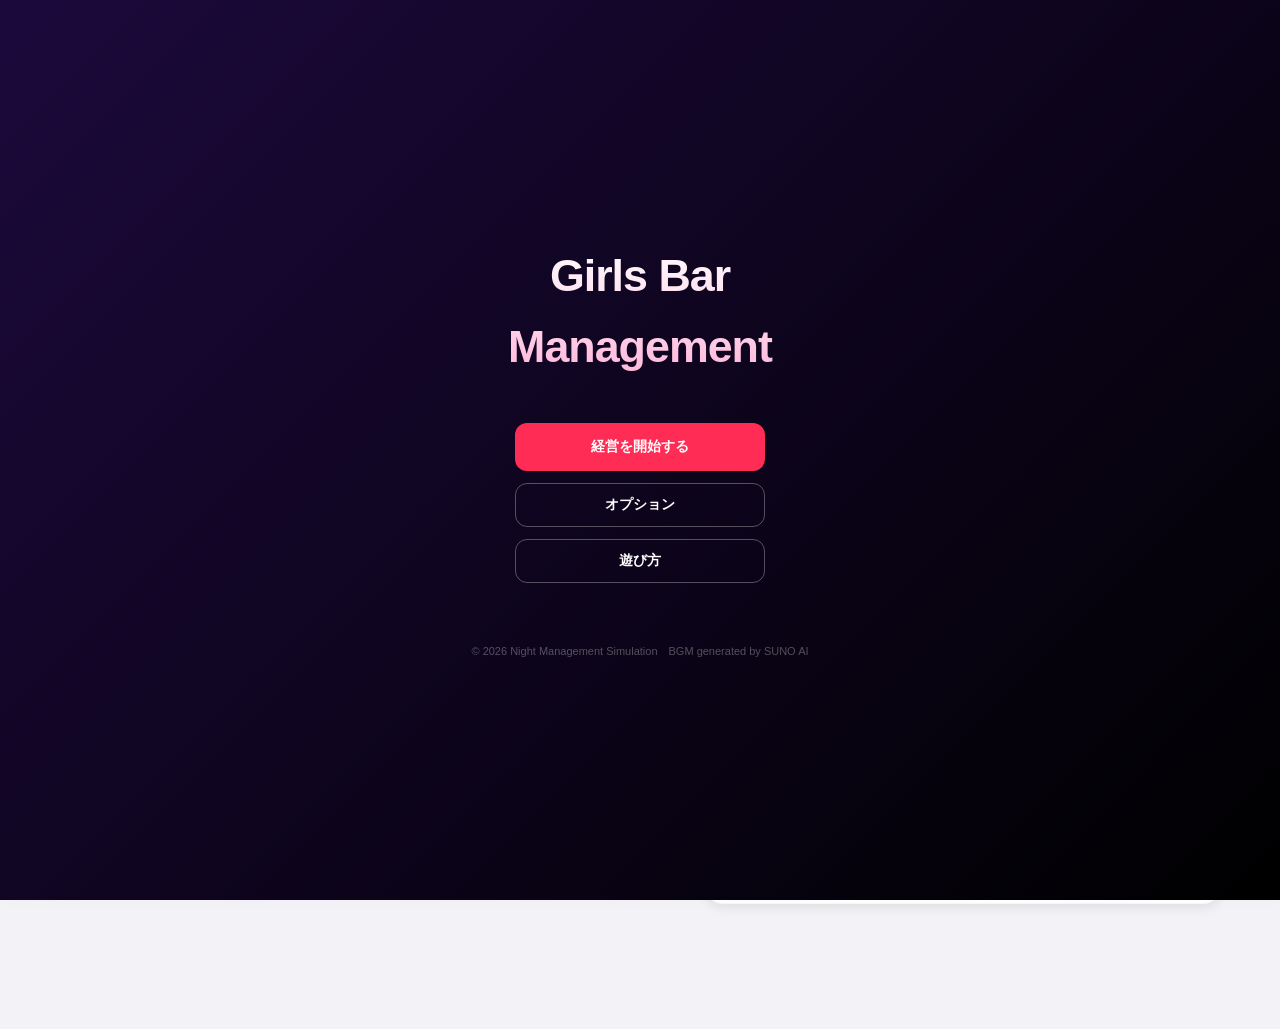
<file: index_enhanced.html>
<!DOCTYPE html>
<html lang="ja">

<head>
    <meta charset="UTF-8" />
    <meta name="viewport" content="width=device-width, initial-scale=1.0, maximum-scale=1.0, user-scalable=no" />
    <title>GIRLS BAR MANAGER - Premium Edition</title>
    <!-- Icon Library -->
    <link rel="stylesheet" href="https://cdnjs.cloudflare.com/ajax/libs/font-awesome/6.0.0/css/all.min.css">
    <style>
        /* =========================================
           Modern Design System
           ========================================= */
        :root {
            --primary: #ff2d55;
            --secondary: #5856d6;
            --success: #34c759;
            --warning: #ffcc00;
            --danger: #ff3b30;
            --bg: #f2f2f7;
            --card-bg: #ffffff;
            --text: #1c1c1e;
            --text-muted: #8e8e93;
            --shadow: 0 4px 12px rgba(0, 0, 0, 0.08);
            --radius: 16px;
        }

        * {
            box-sizing: border-box;
            margin: 0;
            padding: 0;
            -webkit-tap-highlight-color: transparent;
        }

        body {
            font-family: 'Outfit', 'Noto Sans JP', sans-serif;
            background: var(--bg);
            color: var(--text);
            line-height: 1.6;
            font-size: 16px;
            overflow-x: hidden;
            transition: background 0.5s ease;
        }

        .container {
            width: 100%;
            max-width: 1200px;
            margin: 0 auto;
            padding: 20px 20px 100px 20px;
        }

        @media (min-width: 768px) {
            .container { padding-top: 40px; }
            .grid-pc {
                display: grid;
                grid-template-columns: repeat(2, 1fr);
                gap: 20px;
            }
            .grid-pc-3 {
                display: grid;
                grid-template-columns: repeat(3, 1fr);
                gap: 20px;
            }
            .dashboard-layout {
                display: grid;
                grid-template-columns: 1fr 1fr;
                gap: 30px;
                align-items: start;
            }
        }

        .header {
            display: flex;
            justify-content: space-between;
            align-items: center;
            margin-bottom: 30px;
            background: var(--card-bg);
            padding: 15px 20px;
            border-radius: var(--radius);
            box-shadow: var(--shadow);
        }

        .header h1 {
            font-size: 1.1rem;
            margin: 0;
            letter-spacing: 1px;
            color: var(--primary);
            font-weight: 800;
        }

        /* Panels (Tabs) */
        .tab-content {
            display: none;
            animation: fadeIn 0.3s ease;
        }

        .tab-content.active {
            display: block;
        }

        .nav-item i {
            font-size: 20px;
            margin-bottom: 4px;
        }

        /* Panels (Tabs) */
        .tab-content {
            display: none;
            animation: fadeIn 0.3s ease;
        }

        .tab-content.active {
            display: block;
        }

        @media (min-width: 1024px) {
            .dashboard-layout {
                display: grid;
                grid-template-columns: 1.2fr 1fr;
                gap: 30px;
                align-items: start;
            }
        }

        .dashboard-col {
            display: flex;
            flex-direction: column;
            gap: 20px;
        }

        /* Bottom Nav Styles */
        .bottom-nav {
            position: fixed;
            bottom: 0;
            left: 0;
            right: 0;
            height: 70px;
            background: rgba(255, 255, 255, 0.98);
            backdrop-filter: blur(15px);
            display: flex;
            justify-content: space-around;
            align-items: center;
            border-top: 1px solid rgba(0, 0, 0, 0.08);
            z-index: 1000;
            padding-bottom: env(safe-area-inset-bottom);
            box-shadow: 0 -5px 20px rgba(0,0,0,0.03);
        }

        /* Header layout */
        .header {
            background: var(--card-bg, rgba(255, 255, 255, 0.98));
            backdrop-filter: blur(15px);
            padding: 8px 15px;
            position: sticky;
            top: 0;
            z-index: 1000;
            border-bottom: 1px solid rgba(0, 0, 0, 0.08);
            box-shadow: 0 3px 12px rgba(0,0,0,0.05);
            /* スマホ: 縦積み2行 */
            display: flex;
            flex-direction: column;
            gap: 5px;
        }

        .header-top {
            display: flex;
            justify-content: space-between;
            align-items: center;
            width: 100%;
        }

        .header-logo {
            font-size: 1rem;
            font-weight: 900;
            color: var(--primary);
            letter-spacing: 1px;
            white-space: nowrap;
        }

        .header-actions {
            display: flex;
            gap: 5px;
            flex-shrink: 0;
        }

        /* ステータスバー: スマホでは2行目、全幅で横並び */
        .sticky-stats-row {
            display: flex;
            justify-content: space-around;
            align-items: center;
            gap: 4px;
            padding: 4px 0 2px;
            border-top: 1px solid rgba(0,0,0,0.04);
            flex-wrap: nowrap;
            overflow-x: auto;
            -ms-overflow-style: none;
            scrollbar-width: none;
            width: 100%;
        }
        .sticky-stats-row::-webkit-scrollbar { display: none; }

        .s-stat {
            display: flex;
            flex-direction: column;
            align-items: center;
            line-height: 1.2;
            flex-shrink: 0;
        }

        .s-label {
            font-size: 9px;
            font-weight: 700;
            color: var(--text-muted);
            letter-spacing: 0.2px;
        }

        .s-value {
            font-size: 13px;
            font-weight: 900;
            color: var(--text);
            white-space: nowrap;
        }

        .s-value.accent { color: var(--primary); }

        .s-sep {
            color: #ddd;
            font-size: 14px;
            font-weight: 200;
            line-height: 1;
            align-self: center;
        }

        /* PC: 横一列レイアウト */
        @media (min-width: 768px) {
            .header {
                flex-direction: row;
                flex-wrap: wrap;
                align-items: center;
                justify-content: space-between;
                padding: 10px 25px;
                gap: 10px;
            }
            .header-top {
                flex: 0 0 auto;
                order: 1;
            }
            .sticky-stats-row {
                border-top: none;
                padding: 4px 10px;
                width: auto;
                flex: 1;
                justify-content: center;
                gap: 12px;
                order: 2;
            }
            .header-actions {
                order: 3;
            }
            .s-value { font-size: 15px; }
            .s-label { font-size: 9px; }
            .s-sep { font-size: 18px; }
        }

        .nav-item {
            display: flex;
            flex-direction: column;
            align-items: center;
            justify-content: center;
            font-size: 11px;
            font-weight: 800;
            color: var(--text-muted);
            cursor: pointer;
            transition: 0.2s;
            flex: 1;
            gap: 4px;
        }

        .nav-item i {
            font-size: 20px;
        }

        .nav-item.active {
            color: var(--primary);
        }

        .nav-item.active i {
            transform: translateY(-2px);
        }

        @keyframes fadeIn {
            from {
                opacity: 0;
                transform: translateY(10px);
            }

            to {
                opacity: 1;
                transform: translateY(0);
            }
        }

        /* =========================================
           Components
           ========================================= */
        .modal-body {
            background: var(--card-bg);
            width: 95%;
            max-width: 500px;
            max-height: 90vh;
            border-radius: var(--radius);
            padding: 0; /* Padding will be handled by internal sections */
            position: relative;
            display: flex;
            flex-direction: column;
            overflow: hidden; /* Hide outer scroll */
            animation: modalUp 0.4s cubic-bezier(0.165, 0.84, 0.44, 1);
            box-shadow: 0 30px 60px rgba(0, 0, 0, 0.2);
        }

        .modal-header-fixed {
            padding: 30px 30px 15px;
            border-bottom: 2px solid var(--primary);
            flex-shrink: 0;
            background: var(--card-bg);
            z-index: 10;
        }

        .modal-content-scroll {
            flex-grow: 1;
            overflow-y: auto;
            padding: 15px 30px;
        }

        .modal-footer-fixed {
            padding: 20px 30px 30px;
            border-top: 1px solid #eee;
            flex-shrink: 0;
            background: var(--card-bg);
            z-index: 10;
            display: flex;
            gap: 15px;
            box-shadow: 0 -10px 30px rgba(0,0,0,0.03);
        }

        @media (min-width: 768px) {
            .modal-body-wide {
                max-width: 1400px !important;
                width: 95% !important;
            }
            .night-grid {
                display: grid;
                grid-template-columns: 1fr 1.3fr;
                gap: 50px;
                align-items: start;
            }
        }

        .card {
            background: var(--card-bg);
            border-radius: var(--radius);
            padding: 25px;
            box-shadow: var(--shadow);
            margin-bottom: 25px;
            border: 1px solid rgba(0,0,0,0.03);
            transition: transform 0.3s ease, box-shadow 0.3s ease;
        }

        @media (min-width: 768px) {
            .card:hover {
                box-shadow: 0 15px 35px rgba(0,0,0,0.1);
            }
        }

        .section-title {
            font-size: 1.2rem;
            font-weight: 700;
            margin: 0 0 15px 0;
            display: flex;
            align-items: center;
            gap: 10px;
        }

        .btn {
            padding: 12px 20px;
            border-radius: 12px;
            border: none;
            font-weight: 600;
            font-size: 14px;
            cursor: pointer;
            transition: 0.2s;
            display: inline-flex;
            align-items: center;
            justify-content: center;
            gap: 8px;
        }

        .btn-primary {
            background: var(--primary);
            color: #fff;
        }

        .btn-primary:active {
            transform: scale(0.98);
            opacity: 0.9;
        }

        .btn-secondary {
            background: var(--secondary);
            color: #fff;
        }

        .btn-outline {
            background: transparent;
            border: 1px solid var(--primary);
            color: var(--primary);
        }

        .badge {
            padding: 4px 10px;
            border-radius: 20px;
            font-size: 10px;
            font-weight: 700;
            text-transform: uppercase;
        }

        .badge-primary {
            background: #ffeef6;
            color: var(--primary);
        }

        /* Stat Grid */
        .stat-grid {
            display: grid;
            grid-template-columns: repeat(2, 1fr);
            gap: 15px;
            margin-bottom: 30px;
        }

        @media (min-width: 768px) {
            .stat-grid {
                grid-template-columns: repeat(4, 1fr);
            }
        }

        .stat-item {
            background: rgba(0, 0, 0, 0.03);
            padding: 12px;
            border-radius: 12px;
        }

        .stat-label {
            font-size: 11px;
            color: var(--text-muted);
            display: block;
        }

        .stat-value {
            font-size: 16px;
            font-weight: 700;
        }

        /* Cast Card (Enhanced) */
        .profile-card {
            display: flex;
            flex-direction: column;
            gap: 15px;
            position: relative;
            overflow: hidden;
        }

        .profile-header {
            display: flex;
            gap: 15px;
            align-items: center;
        }

        .profile-avatar {
            width: 145px;
            height: 145px;
            border-radius: 20px;
            object-fit: cover;
            border: 3px solid var(--primary);
            box-shadow: 0 8px 20px rgba(0, 0, 0, 0.1);
            transition: transform 0.3s ease;
        }

        @media (min-width: 768px) {
            .profile-avatar {
                width: 180px;
                height: 180px;
            }
        }

        .profile-info {
            flex: 1;
        }

        .profile-name {
            font-size: 1.2rem;
            font-weight: 700;
            margin: 0;
        }

        .param-group {
            display: grid;
            grid-template-columns: repeat(3, 1fr);
            gap: 8px;
            margin-top: 10px;
        }

        .param-item {
            text-align: center;
            background: rgba(0, 0, 0, 0.03);
            padding: 6px;
            border-radius: 8px;
        }

        .param-label {
            display: block;
            font-size: 9px;
            color: var(--text-muted);
        }

        .param-val {
            font-size: 12px;
            font-weight: 700;
        }

        .gauge-container {
            margin-top: 10px;
        }

        .gauge-label {
            font-size: 11px;
            display: flex;
            justify-content: space-between;
            margin-bottom: 4px;
        }

        .gauge-bg {
            height: 6px;
            background: rgba(0, 0, 0, 0.05);
            border-radius: 3px;
            overflow: hidden;
        }

        .gauge-fill {
            height: 100%;
            transition: width 0.3s;
        }

        /* Form Controls */
        .input-group {
            margin-bottom: 15px;
        }

        .input-label {
            display: block;
            font-size: 12px;
            font-weight: 600;
            margin-bottom: 6px;
            color: var(--text-muted);
        }

        .input-field {
            width: 100%;
            padding: 12px;
            border-radius: 12px;
            border: 1px solid #e5e5ea;
            background: #fff;
            font-size: 14px;
            outline: none;
        }

        /* Modal Overlays */
        .modal {
            position: fixed;
            inset: 0;
            background: rgba(0, 0, 0, 0.4);
            backdrop-filter: blur(5px);
            z-index: 2000;
            display: none;
            align-items: center;
            justify-content: center;
            padding: 20px;
        }

        .modal-body {
            background: #fff;
            width: 100%;
            max-width: 500px;
            border-radius: 24px;
            padding: 25px;
            box-shadow: 0 20px 40px rgba(0, 0, 0, 0.2);
            animation: modalUp 0.3s ease-out;
            max-height: 90vh;
            overflow-y: auto;
        }

        .header {
            display: flex;
            justify-content: space-between;
            align-items: center;
            margin-bottom: 25px;
            position: relative;
        }

        .header-title {
            font-size: 1.8rem;
            font-weight: 900;
            letter-spacing: -0.5px;
        }

        .btn-settings {
            background: rgba(255,255,255,0.1);
            backdrop-filter: blur(5px);
            border: 1px solid rgba(255,255,255,0.2);
            color: var(--primary);
            width: 36px;
            height: 36px;
            border-radius: 50%;
            display: flex;
            align-items: center;
            justify-content: center;
            cursor: pointer;
            font-size: 18px;
            transition: all 0.3s ease;
        }

        .btn-settings:hover {
            background: var(--primary);
            color: white;
            transform: rotate(45deg);
        }

        .title-btn-group {
            display: flex;
            flex-direction: column;
            gap: 12px;
            width: 100%;
            max-width: 250px;
            margin: 0 auto;
        }

        .option-item {
            margin-bottom: 20px;
            text-align: left;
        }

        .option-label {
            display: block;
            font-size: 13px;
            font-weight: 700;
            margin-bottom: 8px;
            color: var(--text-muted);
        }

        @keyframes modalUp {
            from {
                transform: translateY(50px);
                opacity: 0;
            }

            to {
                transform: translateY(0);
                opacity: 1;
            }
        }

        /* Troubleshooting / Waves */
        .wave-item {
            border-bottom: 1px solid #f2f2f7;
            padding: 15px 0;
        }

        .wave-item:last-child {
            border: none;
        }

        /* Day/Night Floating Overlay */
        #phaseOverlay {
            position: fixed;
            inset: 0;
            background: var(--primary);
            z-index: 3000;
            display: none;
            align-items: center;
            justify-content: center;
            color: #fff;
        }

        /* Floating Animation */
        .float-plus {
            position: absolute;
            color: var(--primary);
            font-weight: 800;
            animation: floatUp 1s ease-out forwards;
            pointer-events: none;
        }

        @keyframes floatUp {
            0% {
                transform: translateY(0);
                opacity: 1;
            }

            100% {
                transform: translateY(-40px);
                opacity: 0;
            }
        }

        /* Rank-based Luxurious Styles */
        body.rank-0 { --bg: #f2f2f7; } /* 路地裏 */
        body.rank-1 { --bg: #fffcf0; } /* 大衆店 */
        body.rank-2 { --bg: #fdf5e6; --primary: #ff4500; } /* 人気店 */
        body.rank-3 { --bg: #fff0f5; --primary: #db7093; --shadow: 0 4px 20px rgba(219, 112, 147, 0.2); } /* 名店 */
        body.rank-4 { 
            --bg: #1c1c1e; --text: #f2f2f7; --card-bg: rgba(44, 44, 46, 0.9); 
            --primary: #ffd700; --accent: #ffd700; --text-muted: #aeaeb2;
            --shadow: 0 4px 25px rgba(255, 215, 0, 0.3);
            --wave-card-bg: rgba(30, 30, 32, 0.8);
        } /* プレステージ */
        body.rank-4 .header { background: rgba(0,0,0,0.8); border-bottom: 2px solid #ffd700; }
        body.rank-4 .bottom-nav { background: rgba(0,0,0,0.8); border-top: 1px solid #ffd700; }
        body.rank-4 .card { border: 1px solid rgba(255, 215, 0, 0.2); }
        body.rank-4 .stat-item { background: rgba(255, 255, 255, 0.08); }
        body.rank-4 .stat-label { color: #fff; opacity: 0.8; }
        body.rank-4 #reportContent { color: #fff !important; }
        body.rank-4 .report-sub-card { background: rgba(255, 255, 255, 0.05) !important; border: 1px solid rgba(255, 215, 0, 0.2) !important; }
        body.rank-4 .report-sep { border-top: 1px solid rgba(255, 255, 255, 0.1) !important; }
        body.rank-4 .btn-primary { color: #000 !important; font-weight: 900; }
        body.rank-5 { 
            background: linear-gradient(135deg, #1c1c1e 0%, #2c2c2e 100%);
            --bg: transparent; --text: #fff; --card-bg: rgba(44, 44, 46, 0.9);
            --primary: #ffd700; --accent: #ffd700; --text-muted: #d1d1d6;
            --shadow: 0 0 30px rgba(255, 215, 0, 0.5);
            --wave-card-bg: rgba(30, 30, 32, 0.8);
            border: 4px solid #ffd700;
            box-sizing: border-box;
            min-height: 100vh;
        } /* 伝説 */
        
        body.rank-5 .header { background: rgba(0,0,0,0.8); border-bottom: 2px solid #ffd700; }
        body.rank-5 .bottom-nav { background: rgba(0,0,0,0.8); border-top: 2px solid #ffd700; }
        body.rank-5 .card { border: 1px solid rgba(255, 215, 0, 0.3); }
        body.rank-5 .stat-item { background: rgba(255, 255, 255, 0.08); }
        body.rank-5 .stat-label { color: #fff; opacity: 0.8; }
        body.rank-5 #reportContent { color: #fff !important; }
        body.rank-5 .report-sub-card { background: rgba(255, 255, 255, 0.05) !important; border: 1px solid rgba(255, 215, 0, 0.2) !important; }
        body.rank-5 .report-sep { border-top: 1px solid rgba(255, 255, 255, 0.1) !important; }
        body.rank-5 .btn-primary { color: #000 !important; font-weight: 900; }
    </style>
</head>

<body>

    <!-- Overlay UI -->
    <div id="phaseOverlay">
        <h1 id="overlayText" style="font-size: 3rem;">NIGHT PHASE</h1>
    </div>

    <header class="header">
        <!-- Row 1: Logo + Buttons (always) -->
        <div class="header-top">
            <div class="header-logo">GIRLS BAR</div>
            <div class="header-actions">
                <button class="btn btn-outline" style="padding: 4px 8px; font-size: 10px;" onclick="openHowToPlay()">📖</button>
                <button class="btn btn-outline" style="padding: 4px 8px; font-size: 10px;" onclick="openOptions()">⚙️</button>
                <button class="btn btn-outline" style="padding: 4px 10px; font-size: 10px; background: var(--primary); color: white; border: none; font-weight: 900;" onclick="saveGame()">保存</button>
                <button class="btn btn-outline" style="padding: 4px 10px; font-size: 10px;" onclick="loadGame()">復元</button>
            </div>
        </div>

        <!-- Stats Bar: スマホ=2行目、PC=中央に構成 -->
        <div class="sticky-stats-row">
            <div class="s-stat"><span class="s-label">週数</span><span class="s-value" id="uiWeek">1</span></div>
            <div class="s-sep">|</div>
            <div class="s-stat"><span class="s-label">残り</span><span class="s-value" id="uiWeekRemain">51週</span></div>
            <div class="s-sep">|</div>
            <div class="s-stat"><span class="s-label">資金</span><span class="s-value accent" id="uiFunds">¥100k</span></div>
            <div class="s-sep">|</div>
            <div class="s-stat"><span class="s-label">ランク</span><span class="s-value" id="uiRank">路地裏</span></div>
            <div class="s-sep">|</div>
            <div class="s-stat"><span class="s-label">評判</span><span class="s-value" id="uiRep">0</span></div>
            <div class="s-sep">|</div>
            <div class="s-stat"><span class="s-label">知名度</span><span class="s-value" id="uiPop">0</span></div>
        </div>
    </header>

    <div class="container">
        <!-- Dashboard Tab -->
        <div id="tab-dash" class="tab-content active">

            <div class="dashboard-layout">
                <!-- Left Column (Operational) -->
                <div class="dashboard-col">
                    <div class="card">
                        <div class="section-title">🌙 本日のシフト構成</div>
                        <div id="shiftList"></div>
                        <button class="btn btn-primary pulse" style="width: 100%; margin-top: 20px; height: 60px; font-size: 1.1rem;"
                            onclick="handleStartNight()">営業開始 🌙</button>
                    </div>
                </div>

                <!-- Right Column (Strategy & Reports) -->
                <div class="dashboard-col">
                    <div id="lastReport" class="card" style="border-left: 5px solid var(--secondary);">
                        <div class="section-title">📊 前週の売上レポート</div>
                        <div id="reportContent" style="font-size: 14px; color: var(--text-muted); line-height: 1.6;">
                            <div style="padding: 20px; text-align: center; font-style: italic; opacity: 0.6;">
                                第1週: 開店準備中です。
                            </div>
                        </div>
                    </div>

                    <div class="card">
                        <div class="section-title">🎓 キャスト教育</div>
                        <div class="input-group">
                            <label class="input-label">教育対象</label>
                            <select id="trainTarget" class="input-field" onchange="updateTrainPreview()"></select>
                        </div>
                        <div id="trainPreview" style="margin-top: 15px; margin-bottom: 20px;"></div>
                        <div class="input-group" style="display: flex; gap: 10px;">
                            <div style="flex: 1;">
                                <label class="input-label">重点項目</label>
                                <select id="trainStat" class="input-field">
                                    <option value="aisou">愛想</option>
                                    <option value="kaiwa">会話</option>
                                    <option value="attentiveness">気配り</option>
                                </select>
                            </div>
                            <div style="flex: 1;">
                                <label class="input-label">研修費用</label>
                                <input type="number" id="trainBudget" class="input-field" value="10000" step="1000" min="10000">
                            </div>
                        </div>
                        <button class="btn btn-primary" style="width: 100%;" onclick="runTraining()">教育を実施する</button>
                    </div>

                    <div class="card">
                        <div class="section-title">📣 広告・宣伝</div>
                        <div class="input-group">
                            <label class="input-label">キャンペーン選択</label>
                            <select id="adSelect" class="input-field"></select>
                        </div>
                    </div>
                </div>
            </div>
        </div>

        <!-- Cast Tab -->
        <div id="tab-cast" class="tab-content">
            <div class="section-title">💃 キャスト名簿</div>
            <div id="castList" class="grid-pc"></div>
        </div>

        <!-- Hire Tab -->
        <div id="tab-hire" class="tab-content">
            <div class="card">
                <div class="section-title">🤝 スカウト・求人</div>
                <div style="display: flex; gap: 15px; align-items: flex-end; margin-bottom: 20px;">
                    <div class="input-group" style="flex: 1; margin: 0;">
                        <label class="input-label">スカウト予算</label>
                        <input type="number" id="hireBudget" class="input-field" value="15000" step="5000" min="10000">
                    </div>
                    <button class="btn btn-primary" style="height: 52px; padding: 0 30px;" onclick="generateCandidates()">候補を探す</button>
                </div>
                <div id="hireCandidates" class="grid-pc" style="margin-top: 20px;"></div>
            </div>
        </div>
    </div>

    <!-- Bottom Navigation Restoration -->
    <nav class="bottom-nav">
        <div class="nav-item active" onclick="showTab('dash', this)">
            <i class="fas fa-home"></i>
            <span>メイン</span>
        </div>
        <div class="nav-item" onclick="showTab('cast', this)">
            <i class="fas fa-id-card"></i>
            <span>キャスト情報</span>
        </div>
        <div class="nav-item" onclick="showTab('hire', this)">
            <i class="fas fa-search"></i>
            <span>スカウト</span>
        </div>
    </nav>

    <!-- Modals -->
    <div id="modalWave" class="modal">
        <div class="modal-body modal-body-wide">
            <div class="modal-header-fixed">
                <div class="section-title" id="waveHeader" style="margin-bottom: 0;">営業中</div>
            </div>
            
            <div class="modal-content-scroll">
                <div class="night-grid">
                    <!-- Left: Customers -->
                    <div>
                        <div style="font-size: 0.9rem; font-weight: 800; color: var(--text-muted); margin-bottom: 15px; display: flex; align-items: center; gap: 8px;">
                            <span style="background: var(--primary); width: 4px; height: 16px; border-radius: 2px;"></span>
                            ご来店中のお客様
                        </div>
                        <div id="waveCustomerArea"></div>
                    </div>
                    <!-- Right: Casts -->
                    <div>
                        <div style="font-size: 0.9rem; font-weight: 800; color: var(--text-muted); margin-bottom: 15px; display: flex; align-items: center; gap: 8px;">
                            <span style="background: var(--secondary); width: 4px; height: 16px; border-radius: 2px;"></span>
                            出勤中キャスト
                        </div>
                        <div id="waveAssignArea" style="display: grid; gap: 12px;"></div>
                    </div>
                </div>
            </div>

            <div class="modal-footer-fixed">
                <button class="btn btn-outline" style="flex: 1; height: 50px;" onclick="autoAssign()">おまかせ配置</button>
                <button class="btn btn-primary" style="flex: 1; height: 50px;" onclick="resolveWave()">接客完了</button>
            </div>
        </div>
    </div>

    <div id="modalTrouble" class="modal">
        <div class="modal-body" style="text-align: center;">
            <div class="badge badge-primary" style="margin-bottom: 10px;">Trouble Alert</div>
            <div class="section-title" style="justify-content: center;">⚠️ 接客トラブル</div>
            <div id="troubleBody" style="margin-bottom: 20px;"></div>
            <div id="troubleActions" style="display: grid; gap: 10px;">
                <button class="btn btn-primary" onclick="resolveTrouble('strong')">強気で対応</button>
                <button class="btn btn-secondary" onclick="resolveTrouble('calm')">愛想良く対応</button>
                <button class="btn btn-outline" style="border-color: #999; color: #666;"
                    onclick="resolveTrouble('warn')">注意を促す</button>
            </div>
            <div id="troubleResult" style="margin-top: 20px; font-weight: 700;"></div>
            <button id="btnExitTrouble" class="btn btn-primary" style="width: 100%; margin-top: 15px; display: none;"
                onclick="closeTroubleModal()">次へ</button>
        </div>
    </div>

    <div id="modalReport" class="modal">
        <div class="modal-body">
            <div class="section-title" id="reportTitle">第1週 営業結果</div>
            <div id="reportDetail"></div>
            <button class="btn btn-primary" style="width: 100%; margin-top: 20px;"
                onclick="closeReport()">次週へ進む</button>
        </div>
    </div>

    <!-- Final Result Modal -->
    <div id="modalFinalResult" class="modal">
        <div class="modal-body" style="text-align: center;">
            <div class="badge badge-primary" style="margin-bottom: 10px;">Game Clear</div>
            <div class="section-title" style="justify-content: center;">🏆 最終経営成績</div>
            <div style="font-size: 14px; color: var(--text-muted); margin-bottom: 5px;">52週間の総売上（最終スコア）</div>
            <div id="finalScore" style="font-size: 2.5rem; font-weight: 900; color: var(--primary); margin-bottom: 20px;">¥0</div>
            
            <div class="section-title" style="font-size: 1rem; border-top: 1px solid #eee; padding-top: 15px;">💃 キャスト売上貢献度</div>
            <div id="finalCastRanking" style="margin-bottom: 20px; text-align: left;"></div>
            
            <button class="btn btn-primary" style="width: 100%;" onclick="location.reload()">タイトルへ戻る（リスタート）</button>
        </div>
    </div>

    <!-- Rare Join Modal -->
    <div id="rareJoinModal" class="modal">
        <div class="modal-body" style="text-align: center;">
            <div class="badge badge-primary" style="margin-bottom: 10px;">New Talent Event</div>
            <div class="section-title" style="justify-content: center;">🌟 キャスト加入希望</div>
            <div id="rareJoinList" style="margin-bottom: 20px;"></div>
            <div style="display: flex; gap: 10px;">
                <button class="btn btn-primary" style="flex: 1;" onclick="acceptRare()">採用する</button>
                <button class="btn btn-outline" style="flex: 1;" onclick="declineRare()">見送る</button>
            </div>
        </div>
    </div>

    <!-- Options Modal -->
    <div id="modalOptions" class="modal" style="z-index: 11000;">
        <div class="modal-body">
            <div class="section-title">⚙️ 設定 (Options)</div>
            <div class="option-item">
                <label class="option-label">マスター音量 (BGM)</label>
                <input type="range" id="volumeSlider" min="0" max="100" value="20" style="width: 100%;" oninput="changeVolume(this.value)">
                <div id="volumeVal" style="text-align: right; font-size: 11px; margin-top: 4px;">20%</div>
            </div>
            <div class="option-item">
                <label class="option-label">BGM選択</label>
                <select id="bgmPicker" class="input-field" onchange="changeBGM(this.value)"></select>
            </div>
            <button class="btn btn-primary" style="width: 100%; margin-top: 10px;" onclick="closeOptions()">閉じる</button>
        </div>
    </div>

    <!-- How To Play Modal -->
    <div id="modalHowToPlay" class="modal" style="z-index: 11000;">
        <div class="modal-body">
            <div class="section-title">📖 遊び方 (Manual)</div>
            <div style="font-size: 13px; line-height: 1.6; max-height: 350px; overflow-y: auto; text-align: left; padding: 10px; background: rgba(0,0,0,0.02); border-radius: 12px;">
                <p><strong>■ ゲームの目的</strong><br>52週間で伝説の店舗を目指し、最高の売上を上げること。</p>
                <p><strong>■ 週の流れ</strong><br>1. 準備モード: シフトの調整、キャストの採用、教育、広告の設定を行います。<br>2. 営業モード: 来店するお客様にキャストを配置します。<br>3. 結果発表: その週の利益と知名度が更新されます。</p>
                <p><strong>■ 接客のコツ</strong><br>お客様の「要求（愛想・会話・気配り）」が高い項目を得意とするキャストを配置しましょう。キャストの見た目の好みが合うと売上が大幅にアップします！</p>
                <p><strong>■ 休息とストレス</strong><br>出勤すると疲労とストレスが溜まります。コンディションが悪化すると接客力が下がるため、適度に休ませてあげましょう。</p>
                <p><strong>■ レアキャスト</strong><br>特定の条件を満たすと、特別なキャストが加入を希望することがあります。</p>
            </div>
            <button class="btn btn-primary" style="width: 100%; margin-top: 20px;" onclick="closeHowToPlay()">閉じる</button>
        </div>
    </div>

    <!-- Title Screen -->
    <div id="modalTitle" class="modal" style="display: flex; background: linear-gradient(135deg, #1c093c 0%, #000 100%); z-index: 10000;">
        <div style="text-align: center; color: white; padding: 20px; animation: fadeIn 1s ease-out;">
            <h1 style="font-size: 2.8rem; font-weight: 900; margin-bottom: 40px; letter-spacing: -1px; background: linear-gradient(to bottom, #fff, #ffb3d9); -webkit-background-clip: text; background-clip: text; -webkit-text-fill-color: transparent;">Girls Bar<br>Management</h1>
            
            <div class="title-btn-group">
                <button class="btn btn-primary" style="padding: 15px;" onclick="startGame()">経営を開始する</button>
                <button class="btn btn-outline" style="padding: 12px; color: white; border-color: rgba(255,255,255,0.3);" onclick="openOptions()">オプション</button>
                <button class="btn btn-outline" style="padding: 12px; color: white; border-color: rgba(255,255,255,0.3);" onclick="openHowToPlay()">遊び方</button>
            </div>
            
            <div style="font-size: 11px; color: rgba(255,255,255,0.3); margin-top: 60px;">
                &copy; 2026 Night Management Simulation　BGM generated by SUNO AI
            </div>
        </div>
    </div>

    <script>
        /* =========================================
           Game Core & State
           ========================================= */
        let GameState = {
            week: 1, funds: 100000, totalSales: 0, weekSales: 0,
            rank: "路地裏", rep: 0, pop: 0,
            ad: "none", adCost: 0, adEffect: 0,
            casts: [], shifts: {}, waves: [], waveCursor: 0,
            assignments: {},
            totalTroubleResolvedCount: 0, totalTrainCount: 0, totalTrainSpent: 0,
            dismissed: {}, pendingRare: [],
            originalShifts: {},   // rollShifts後の「元々のシフト」を記録
            shiftPenalized: {}    // ストレスペナルティを記録済みのキャストID
        };

        const RankSteps = ["路地裏", "大衆店", "人気店", "名店", "プレステージ", "伝説"];
        const MAINTENANCE_COSTS = {
            "路地裏": 5000, "大衆店": 15000, "人気店": 40000, 
            "名店": 100000, "プレステージ": 250000, "伝説": 600000
        };
        const AdDefs = {
            none: { name: "なし", cost: 0, effect: 0, popUp: 0 },
            sns: { name: "SNS広告", cost: 5000, effect: 0.05, popUp: 0 },
            event: { name: "イベント開催", cost: 15000, effect: 0.15, popUp: 2 },
            mag: { name: "雑誌掲載", cost: 30000, effect: 0.30, popUp: 5 }
        };

        const initialCasts = [
            { id: "c1", name: "野々花", img: "img/syoki/nonoka.jpg", look: "キュート", nature: "明るい", aisou: 60, kaiwa: 50, attentiveness: 65, fati: 0, fatiMax: 100, stress: 0, stressMax: 120, lv: 1, exp: 0, salary: 10000, isInitial: true, totalSales: 0 },
            { id: "c2", name: "モカ", img: "img/syoki/moka.jpg", look: "クール", nature: "大人しい", aisou: 55, kaiwa: 65, attentiveness: 50, fati: 0, fatiMax: 100, stress: 0, stressMax: 120, lv: 1, exp: 0, salary: 10000, isInitial: true, totalSales: 0 },
            { id: "c3", name: "ゆずみ", img: "img/syoki/yuzumi.jpg", look: "ビューティー", nature: "穏やか", aisou: 50, kaiwa: 55, attentiveness: 60, fati: 0, fatiMax: 100, stress: 0, stressMax: 120, lv: 1, exp: 0, salary: 10000, isInitial: true, totalSales: 0 }
        ];

        const RARE_DEFS = {
            "カレン": { id: "rare_karen", name: "カレン", img: "img/rare/karen.jpg", look: "クール", nature: "おっとり", aisou: 135, kaiwa: 112, attentiveness: 120, fati: 0, fatiMax: 120, stress: 0, stressMax: 120, lv: 5, exp: 0, salary: 18000, totalSales: 0 },
            "ユズ": { id: "rare_yuzu", name: "ユズ", img: "img/rare/yuzu.jpg", look: "キュート", nature: "明るい", aisou: 120, kaiwa: 135, attentiveness: 112, fati: 0, fatiMax: 120, stress: 0, stressMax: 120, lv: 5, exp: 0, salary: 18000, totalSales: 0 },
            "レイナ": { id: "rare_reina", name: "レイナ", img: "img/rare/reina.jpg", look: "ビューティー", nature: "ミステリアス", aisou: 127, kaiwa: 120, attentiveness: 135, fati: 0, fatiMax: 120, stress: 0, stressMax: 120, lv: 5, exp: 0, salary: 18000, totalSales: 0 },
            "ミナ": { id: "rare_mina", name: "ミナ", img: "img/rare/mina.jpg", look: "セクシー", nature: "陽気", aisou: 112, kaiwa: 127, attentiveness: 120, fati: 0, fatiMax: 120, stress: 0, stressMax: 120, lv: 5, exp: 0, salary: 18000, totalSales: 0 },
            "アオイ": { id: "rare_aoi", name: "アオイ", img: "img/rare/aoi.jpg", look: "カジュアル", nature: "穏やか", aisou: 120, kaiwa: 120, attentiveness: 127, fati: 0, fatiMax: 120, stress: 0, stressMax: 120, lv: 5, exp: 0, salary: 18000, totalSales: 0 }
        };

        /* =========================================
           BGM Management
           ========================================= */
        const bgm = new Audio("sounds/bgm.mp3");
        bgm.loop = true;
        bgm.volume = 0.2;

        const bgmFiles = [
            { name: "曲1 (Default)", path: "sounds/bgm.mp3" },
            ...Array.from({ length: 24 }, (_, i) => ({ name: `曲 ${i + 1}`, path: `sounds/bgm (${i + 1}).mp3` }))
        ];

        // BGMを最初のユーザー操作で確実に再生する
        let bgmStarted = false;
        function tryPlayBGM() {
            if (!bgmStarted) {
                bgm.play().then(() => { bgmStarted = true; }).catch(e => console.log("BGM:", e));
            }
        }
        document.addEventListener('click', tryPlayBGM, { once: true });
        document.addEventListener('touchstart', tryPlayBGM, { once: true });

        function showTab(tabId, el) {
            document.querySelectorAll('.tab-content').forEach(t => t.classList.remove('active'));
            const target = document.getElementById('tab-' + tabId);
            if (target) target.classList.add('active');
            
            // Update navigation UI
            document.querySelectorAll('.nav-item').forEach(item => {
                const onclickAttr = item.getAttribute('onclick');
                if (onclickAttr && onclickAttr.includes(`'${tabId}'`)) {
                    item.classList.add('active');
                } else {
                    item.classList.remove('active');
                }
            });
            window.scrollTo(0,0);
        }

        function initBGMPicker() {
            const picker = document.getElementById("bgmPicker");
            if (!picker) return;
            picker.innerHTML = bgmFiles.map(f => `<option value="${f.path}">${f.name}</option>`).join("");
        }
        initBGMPicker();

        function startGame() {
            bgm.play().then(() => { bgmStarted = true; }).catch(e => console.log("BGM Play Error:", e));
            document.getElementById("modalTitle").style.display = "none";
            closeOptions();
            closeHowToPlay();
            if (!GameState.casts.length) init();
        }

        function changeVolume(val) {
            bgm.volume = val / 100;
            document.getElementById("volumeVal").textContent = val + "%";
        }

        function changeBGM(path) {
            const isPlaying = !bgm.paused;
            bgm.src = path;
            if (isPlaying) bgm.play();
        }

        function openOptions() { document.getElementById("modalOptions").style.display = "flex"; }
        function closeOptions() { document.getElementById("modalOptions").style.display = "none"; }
        function openHowToPlay() { document.getElementById("modalHowToPlay").style.display = "flex"; }
        function closeHowToPlay() { document.getElementById("modalHowToPlay").style.display = "none"; }

        /* =========================================
           Tab Switching
           ========================================= */
        function switchTab(tabId, el) {
            document.querySelectorAll('.tab-content').forEach(tc => tc.classList.remove('active'));
            document.getElementById('tab-' + tabId).classList.add('active');

            document.querySelectorAll('.nav-item').forEach(ni => ni.classList.remove('active'));
            el.classList.add('active');
            window.scrollTo({ top: 0, behavior: 'smooth' });
        }

        /* =========================================
           Utilities
           ========================================= */
        const yen = n => "¥" + Math.floor(n).toLocaleString();
        const rand = (min, max) => Math.floor(Math.random() * (max - min + 1)) + min;
        const pick = arr => arr[Math.floor(Math.random() * arr.length)];
        const clamp = (v, min, max) => Math.max(min, Math.min(max, v));

        function showFloatText(el, text) {
            const span = document.createElement("span");
            span.className = "float-plus";
            span.textContent = text;
            span.style.left = "50%";
            el.appendChild(span);
            setTimeout(() => span.remove(), 1000);
        }

        async function phaseTitle(text) {
            const overlay = document.getElementById("phaseOverlay");
            document.getElementById("overlayText").textContent = text;
            overlay.style.display = "flex";
            await new Promise(r => setTimeout(r, 1200));
            overlay.style.display = "none";
        }

        /* =========================================
           Logic & UI Rendering
           ========================================= */
        function init() {
            GameState = {
                week: 1, funds: 100000, totalSales: 0, weekSales: 0,
                rank: "路地裏", rep: 0, pop: 0,
                ad: "none", adCost: 0, adEffect: 0,
                casts: JSON.parse(JSON.stringify(initialCasts)), 
                shifts: {}, waves: [], waveCursor: 0,
                assignments: {},
                totalTroubleResolvedCount: 0, totalTrainCount: 0, totalTrainSpent: 0,
                dismissed: {}, pendingRare: [],
                originalShifts: {},
                shiftPenalized: {}
            };
            // 初期キャストを全員出勤に設定
            GameState.casts.forEach(c => GameState.shifts[c.id] = true);
            
            rollShifts();
            const rc = document.getElementById("reportContent");
            if (rc) rc.innerHTML = '<div style="padding: 20px; text-align: center; font-style: italic; opacity: 0.6;">第1週: 開店準備中です。</div>';
            render();
        }

        function render() {
            const remaining = Math.max(0, 52 - GameState.week);
            document.getElementById("uiWeek").textContent = `${GameState.week}`;
            const remEl = document.getElementById("uiWeekRemain");
            if (remEl) remEl.textContent = `${remaining}週`;
            document.getElementById("uiFunds").textContent = yen(GameState.funds);
            document.getElementById("uiRank").textContent = GameState.rank;
            document.getElementById("uiRep").textContent = GameState.rep;
            document.getElementById("uiPop").textContent = GameState.pop;

            renderCastList();
            renderShiftList();
            renderTrainDropdown();
            renderAdSelection();
            updateRankVisual();
            initBGMPicker(); // Ensure picker is ready if re-rendered
        }

        function renderAdSelection() {
            const adSel = document.getElementById("adSelect");
            if (!adSel) return;
            adSel.innerHTML = "";
            for (let k in AdDefs) {
                const d = AdDefs[k];
                const opt = document.createElement("option");
                opt.value = k;
                opt.textContent = `${d.name} (${yen(d.cost)})`;
                if (k === GameState.ad) opt.selected = true;
                adSel.appendChild(opt);
            }
            adSel.onchange = (e) => {
                const val = e.target.value;
                const def = AdDefs[val];
                GameState.ad = val;
                GameState.adCost = def.cost;
                GameState.adEffect = def.effect;
                showFloatText(e.target.parentElement, "広告設定を更新しました");
            };
        }

        const NATURE_COLORS = {
            "明るい": "#ff9800", "陽気": "#ffc107", "元気": "#f44336",
            "大人しい": "#607d8b", "穏やか": "#4caf50", "おっとり": "#009688",
            "ミステリアス": "#9c27b0", "クール": "#3f51b5", "静か": "#546e7a"
        };
        const LOOK_COLORS = {
            "キュート": "#ff66b2", "クール": "#00cec9", "ビューティー": "#a29bfe",
            "セクシー": "#d63031", "カジュアル": "#34ace0"
        };

        function updateRankVisual() {
            const rIdx = RankSteps.indexOf(GameState.rank);
            document.body.className = "rank-" + rIdx;
        }

        function renderCastCard(c, mode = 'full') {
            const stressP = (c.stress / c.stressMax) * 100;
            const fatiP = (c.fati / c.fatiMax) * 100;
            const stressColor = stressP > 80 ? 'var(--danger)' : stressP > 50 ? 'var(--warning)' : 'var(--secondary)';
            const fatiColor = fatiP > 80 ? 'var(--danger)' : 'var(--primary)';
            const nColor = NATURE_COLORS[c.nature] || "#8e44ad";

            return `
                <div class="card profile-card fade-in">
                    <div class="profile-header" style="flex-direction: column; align-items: center; text-align: center; gap: 20px;">
                        <img src="${c.img}" class="profile-avatar">
                        <div class="profile-info" style="width: 100%;">
                            <div style="margin-bottom: 15px;">
                                <h3 class="profile-name" style="font-size: 1.5rem;">${c.name}</h3>
                                <span class="badge" style="background:${nColor}; color:white; padding:4px 12px; font-size:12px;">${c.look} / ${c.nature}</span>
                            </div>
                            <div class="param-group" style="justify-content: center; background: rgba(0,0,0,0.03); padding: 10px; border-radius: 12px;">
                                <div class="param-item"><span class="param-label" style="color:#ff2d55;">愛想</span><span class="param-val">${c.aisou}</span></div>
                                <div class="param-item"><span class="param-label" style="color:#007aff;">会話</span><span class="param-val">${c.kaiwa}</span></div>
                                <div class="param-item"><span class="param-label" style="color:#ff9500;">気配り</span><span class="param-val">${c.attentiveness}</span></div>
                            </div>
                        </div>
                    </div>
                    <div class="gauge-container" style="margin-top: 20px; padding: 12px; background: rgba(0,0,0,0.02); border-radius: 12px;">
                        <div class="gauge-label"><span>疲労度</span><span>${Math.floor(fatiP)}%</span></div>
                        <div class="gauge-bg" style="height:6px;"><div class="gauge-fill" style="width:${fatiP}%; background:${fatiColor};"></div></div>
                        <div class="gauge-label" style="margin-top:10px;"><span>ストレス</span><span>${Math.floor(stressP)}%</span></div>
                        <div class="gauge-bg" style="height:6px;"><div class="gauge-fill" style="width:${stressP}%; background:${stressColor};"></div></div>
                    </div>
                    <div style="display:flex; justify-content:space-between; align-items:center; margin-top:15px; border-top: 1px solid rgba(0,0,0,0.05); padding-top: 10px;">
                        <div style="font-size:12px; color:var(--primary); font-weight:800;">貢献: ${yen(c.totalSales || 0)}</div>
                        ${mode === 'full' ? `<div style="font-size:12px; color:var(--text-muted); font-weight:700;">週給: ${yen(c.salary)}</div>` : ''}
                    </div>
                </div>
            `;
        }

        function renderCastList() {
            document.getElementById("castList").innerHTML = GameState.casts.map(c => renderCastCard(c)).join("");
        }

        function renderShiftList() {
            document.getElementById("shiftList").innerHTML = GameState.casts.map(c => {
                const on = GameState.shifts[c.id];
                const fatiP = (c.fati / c.fatiMax) * 100;
                const stressP = (c.stress / c.stressMax) * 100;
                const fatiColor = fatiP > 80 ? 'var(--danger)' : 'var(--primary)';
                const stressColor = stressP > 80 ? 'var(--danger)' : stressP > 50 ? 'var(--warning)' : 'var(--secondary)';
                
                return `
                    <div class="card" style="padding:20px; margin-bottom:15px;">
                        <div style="display:flex; justify-content:space-between; align-items:center; margin-bottom:15px;">
                            <div style="display:flex; align-items:center; gap:15px;">
                                <img src="${c.img}" style="width:70px; height:70px; border-radius:12px; object-fit:cover; border:2px solid var(--primary);">
                                <div style="font-size:16px; font-weight:900;">${c.name}</div>
                            </div>
                            <button class="btn ${on ? 'btn-primary' : 'btn-outline'}" 
                                    style="padding:10px 25px; font-size:14px; border-radius:30px;" 
                                    onclick="toggleShift('${c.id}')">${on ? '出勤' : '休み'}</button>
                        </div>
                        <div class="gauge-container" style="background:rgba(0,0,0,0.02); padding:10px; border-radius:10px;">
                            <div class="gauge-label"><span>疲労度</span><span>${Math.floor(fatiP)}%</span></div>
                            <div class="gauge-bg"><div class="gauge-fill" style="width:${fatiP}%; background:${fatiColor};"></div></div>
                            <div class="gauge-label" style="margin-top:8px;"><span>ストレス</span><span>${Math.floor(stressP)}%</span></div>
                            <div class="gauge-bg"><div class="gauge-fill" style="width:${stressP}%; background:${stressColor};"></div></div>
                        </div>
                    </div>
                `;
            }).join("");
        }

        function toggleShift(id) {
            const turningOn = !GameState.shifts[id]; // 今から「出勤」に変更しようとしている
            GameState.shifts[id] = !GameState.shifts[id];

            // [要件4] 元々のシフトが「休み」のキャストを出勤に変更、かつまだペナルティ未適用の場合のみ
            if (turningOn && GameState.originalShifts[id] === false && !GameState.shiftPenalized[id]) {
                const cast = GameState.casts.find(c => c.id === id);
                if (cast) {
                    cast.stress = Math.min(cast.stress + 50, cast.stressMax);
                    GameState.shiftPenalized[id] = true; // 一度だけ実行したのでフラグを立てる
                    showFloatText(
                        document.querySelector(`[onclick="toggleShift('${id}')"]`),
                        `ストレス+50`
                    );
                }
            }
            render();
        }

        function rollShifts() {
            // [要件2] ストレス100超のスカウトキャラを退店させる
            GameState.casts = GameState.casts.filter(c => {
                if (c.stress >= 100 && !c.isInitial) {
                    GameState.dismissed[c.name] = true;
                    delete GameState.shifts[c.id];
                    showFloatText(document.body, `${c.name}がストレスで退店しました`);
                    return false;
                }
                return true;
            });

            // 各キャストのシフト判定
            GameState.casts.forEach(c => {
                // [要件1] 疲労100以上 → 強制休み
                if (c.fati >= 100) { GameState.shifts[c.id] = false; return; }
                // [要件2] ストレス100以上の初期キャラ → 強制休み
                if (c.stress >= 100) { GameState.shifts[c.id] = false; return; }
                // 通常の出勤判定
                GameState.shifts[c.id] = (GameState.week === 1) ? c.isInitial : (Math.random() > 0.4);
            });

            // [要件3] 出勤可能なキャストが存在する場合、最低1人は出勤
            const eligible = GameState.casts.filter(c => c.fati < 100 && c.stress < 100);
            const onCount = eligible.filter(c => GameState.shifts[c.id]).length;
            if (eligible.length > 0 && onCount === 0) {
                GameState.shifts[pick(eligible).id] = true;
            }

            // rollShifts完了後に「元々のシフト」を記録しペナルティリセット
            GameState.originalShifts = { ...GameState.shifts };
            GameState.shiftPenalized = {};
        }

        /* Education */
        function renderTrainDropdown() {
            const sel = document.getElementById("trainTarget");
            if (!sel) return;
            const currentVal = sel.value;
            sel.innerHTML = GameState.casts.map(c => `<option value="${c.id}">${c.name} (LV.${c.lv})</option>`).join("");
            
            // 以前の選択を維持（まだリストに含まれる場合）
            if (currentVal && GameState.casts.some(c => c.id === currentVal)) {
                sel.value = currentVal;
            }
            updateTrainPreview();
        }

        function updateTrainPreview() {
            const id = document.getElementById("trainTarget").value;
            const preview = document.getElementById("trainPreview");
            if (!preview) return;

            const c = GameState.casts.find(x => x.id === id);
            if (!c) {
                preview.innerHTML = "";
                return;
            }

            const nColor = NATURE_COLORS[c.nature] || "#8e44ad";
            preview.innerHTML = `
                <div style="display:flex; align-items:center; gap:15px; background:rgba(0,0,0,0.03); padding:10px; border-radius:12px;">
                    <img src="${c.img}" style="width:60px; height:60px; border-radius:10px; object-fit:cover; border:2px solid var(--primary);">
                    <div style="flex:1;">
                        <div style="font-weight:900; font-size:14px; margin-bottom:4px;">${c.name}</div>
                        <div class="param-group" style="grid-template-columns: repeat(3, 1fr); margin-top:0; background:transparent; padding:0;">
                            <div class="param-item" style="padding:4px;"><span class="param-label" style="font-size:8px;">愛想</span><span class="param-val" style="font-size:11px;">${c.aisou}</span></div>
                            <div class="param-item" style="padding:4px;"><span class="param-label" style="font-size:8px;">会話</span><span class="param-val" style="font-size:11px;">${c.kaiwa}</span></div>
                            <div class="param-item" style="padding:4px;"><span class="param-label" style="font-size:8px;">気配</span><span class="param-val" style="font-size:11px;">${c.attentiveness}</span></div>
                        </div>
                    </div>
                </div>
            `;
        }

        function runTraining() {
            const id = document.getElementById("trainTarget").value;
            const stat = document.getElementById("trainStat").value;
            const budget = parseInt(document.getElementById("trainBudget").value);
            const cast = GameState.casts.find(c => c.id === id);

            if (isNaN(budget) || budget < 10000) return alert("研修費用は10,000円以上に設定してください。");
            if (GameState.funds < budget) return alert("資金が足りません");
            if (cast.fati >= 100) return alert(`${cast.name}の疲労が溜まりすぎているため、教育できません。休養させてください。`);

            const inc = Math.floor(budget / 2000) + rand(1, 3);
            cast[stat] += inc;
            cast.fati = Math.min(cast.fati + 10, cast.fatiMax);
            GameState.funds -= budget;
            GameState.totalTrainCount++;
            GameState.totalTrainSpent += budget;

            render();
            alert(`${cast.name}を教育しました。費用:${yen(budget)}`);
        }

        /* Scout */
        function generateCandidates() {
            const budget = parseInt(document.getElementById("hireBudget").value);
            if (isNaN(budget) || budget < 10000) return alert("スカウト予算は10,000円以上に設定してください。");
            if (GameState.funds < budget) return alert("資金が不足しています。");

            GameState.funds -= budget;
            
            const kanjiNames = ["美咲","彩花","玲奈","真央","香織","舞","華","愛莉","結衣","沙羅","遥","詩織","莉子","菜々美","明日香","萌","佳奈","穂乃香","杏","凛","葵","琴音","瑠璃","楓","陽菜","結菜","咲希","美波","紬","心春","桃花","瑞希","蘭","茜","紗季","智子","恵","美緒","夏希","梨乃","千尋","涼花","芽依","実結","友梨","亜美","陽葵","澪","杏奈","詩奈","真優","彩希","美貴","由佳","奈津美","朱里","桃子","香澄","千夏","綾乃","梨々花","芽生","希美","彩音","莉央","帆乃花","咲良","舞衣","真凜","春香"];
            const hiraganaNames = ["あかり","ゆずは","みお","さくら","ななみ","はるか","もも","ちか","ひな","のぞみ","すみれ","こころ","つむぎ","ひより","くるみ","まりん","めい","あいり","まお","りお","かのん","ふうか","ゆあ","さな","こはる","いろは","みなみ","みつき","まな","しおり","あおい","ゆい","みき","はな","れな","ともか","ひなた","うた","あい","りり","すず","ちひろ","わかな","つぼみ","こなつ","みな","まひろ","あや","ゆき","あやか","りの","みさき","まり","かな","りさ","ほのか","なな","まゆ","あすか","みゆ","えま","りか","めぐみ","みか","さや","ちえ","みなこ","えり","かほ","さき"];
            const katakanaNames = ["マリア","エリカ","リナ","アイ","ナツ","カレン","ユイ","ミナ","アオイ","レイナ","アンナ","サラ","ミカ","ジュリ","ルナ","セナ","モナ","ノア","ベニ","ミエル","ティア","ノエル","アリス","エマ","ニーナ","ディアナ","ビアンカ","メロディ","シャロン","アンジュ","ルル","ララ","ナナ","キララ","ミルク","ショコラ","モモカ","ヒカル","ミサ","リサ","セシル","リリィ","ローズ","ジャスミン","サファイア","ルビー","エメラルド","マリン","ルネ","ステラ","シオン","カノン","ミュウ","チロル","ビスコ","チョコ","バニラ","スフレ","プリン","ベル","シャルロット","フローラ","ヴィヴィアン","クロエ","オリビア","ソフィア","ミラ","ナタリー","クララ","ジュエル"];

            function randomGenjiName() {
                const type = rand(1, 3);
                if (type === 1) return pick(kanjiNames);
                if (type === 2) return pick(hiraganaNames);
                return pick(katakanaNames);
            }

            const rankFactor = RankSteps.indexOf(GameState.rank) + 1;
            const count = clamp(rand(1, 4) + Math.floor(rankFactor / 2), 1, 6);
            const looks = ["キュート", "クール", "ビューティー", "セクシー", "カジュアル"];
            let html = "";
            for (let i = 0; i < count; i++) {
                const look = pick(looks);
                const nature = pick(["明るい", "穏やか", "元気", "ミステリアス", "大人しい"]);
                const cand = {
                    id: "cand_" + Date.now() + "_" + i, name: randomGenjiName(),
                    img: `img/${{ "キュート": "cute", "クール": "cool", "ビューティー": "beauty", "セクシー": "sexy", "カジュアル": "casual" }[look]}/${{ "キュート": "cute", "クール": "cool", "ビューティー": "beauty", "セクシー": "sexy", "カジュアル": "casual" }[look]} (${rand(1, 30)}).jpg`,
                    look, nature, aisou: rand(40, 80), kaiwa: rand(40, 80), attentiveness: rand(40, 80),
                    fati: 0, fatiMax: 100, stress: 0, stressMax: 100, lv: 1, exp: 0, salary: rand(8000, 15000), totalSales: 0
                };
                const nColor = NATURE_COLORS[cand.nature] || "#8e44ad";
                html += `
                    <div class="card" style="padding:20px; border:1px solid rgba(0,0,0,0.05); text-align:center;">
                        <div style="display:flex; flex-direction:column; align-items:center; gap:20px;">
                            <img src="${cand.img}" class="profile-avatar">
                            <div style="flex:1; width:100%;">
                                <div style="font-size:18px; font-weight:900; margin-bottom:5px;">${cand.name}</div>
                                <div style="margin-bottom:10px;">
                                    <span class="badge" style="background:${nColor}; color:white; padding:4px 12px; font-size:10px;">${cand.look} / ${cand.nature}</span>
                                </div>
                                <div style="font-size:12px; color:var(--text-muted); margin-bottom:15px;">希望時給: ${yen(cand.salary)}</div>
                                <div style="display:flex; justify-content:center; gap:10px; margin-bottom:20px; font-weight:800; font-size:11px;">
                                    <div><span style="color:#ff2d55;">愛想</span> ${cand.aisou}</div>
                                    <div><span style="color:#007aff;">会話</span> ${cand.kaiwa}</div>
                                    <div><span style="color:#ff9500;">気配</span> ${cand.attentiveness}</div>
                                </div>
                                <button class="btn btn-primary" style="width:100%; height:48px;" onclick='hire(${JSON.stringify(cand)})'>採用する</button>
                            </div>
                        </div>
                    </div>
                `;
            }
            document.getElementById("hireCandidates").innerHTML = html;
            render(); // 資金の消費を即時反映
        }

        window.hire = c => {
            GameState.casts.push(c);
            GameState.shifts[c.id] = true;
            document.getElementById("hireCandidates").innerHTML = "";
            render();
            alert(`${c.name}を採用しました！今週から出勤します。`);
        };

        /* =========================================
           Night Phase Logic
           ========================================= */
        async function handleStartNight() {
            if (GameState.week > 52) {
                showFinalResult();
                return;
            }
            const onCasts = GameState.casts.filter(c => GameState.shifts[c.id]);
            if (onCasts.length === 0) return alert("出勤キャストがいません。シフトを調整してください。");

            await phaseTitle("NIGHT PHASE");
            startNight();
        }

        function showFinalResult() {
            document.getElementById("finalScore").textContent = yen(GameState.totalSales);
            
            const sorted = [...GameState.casts].sort((a,b) => (b.totalSales||0) - (a.totalSales||0));
            document.getElementById("finalCastRanking").innerHTML = sorted.map((c, i) => `
                <div style="display:flex; align-items:center; gap:10px; margin-bottom:10px; padding:10px; background:rgba(0,0,0,0.02); border-radius:12px;">
                    <div style="font-weight:900; color:var(--primary); width:30px;">${i+1}</div>
                    <img src="${c.img}" style="width:40px; height:40px; border-radius:10px; object-fit:cover;">
                    <div style="flex:1;">
                        <div style="font-size:13px; font-weight:700;">${c.name}</div>
                        <div style="font-size:11px; color:var(--text-muted);">累計売上貢献: ${yen(c.totalSales||0)}</div>
                    </div>
                </div>
            `).join("");
            
            document.getElementById("modalFinalResult").style.display = "flex";
        }

        function startNight() {
            const rankIdx = RankSteps.indexOf(GameState.rank);
            // ランクが高いほどウェーブ数（接客回数）が増大
            const waveCount = clamp(rand(3, 5) + Math.floor(rankIdx * 0.8), 2, 8);
            GameState.waves = [];
            for (let i = 0; i < waveCount; i++) {
                GameState.waves.push(generateCustomers());
            }
            GameState.waveCursor = 0;
            GameState.weekSales = 0;
            showWave();
        }

        function generateCustomers() {
            const rankIdx = RankSteps.indexOf(GameState.rank);
            // ランクが高いほど同時来客数が増える
            const count = rand(1, 3) + (rankIdx >= 3 ? rand(1, 4) : Math.floor(rankIdx / 2));
            const types = ["初心者", "一般", "常連", "ハイグレード", "VIP"];
            
            // ランク3（名店）未満か以上かでベース価格を切り分け
            const priceMap = rankIdx < 3 
                ? { "初心者": 2500, "一般": 3500, "常連": 5000, "ハイグレード": 7500, "VIP": 12000 }
                : { "初心者": 5000, "一般": 10000, "常連": 20000, "ハイグレード": 50000, "VIP": 120000 };

            const res = [];
            for (let i = 0; i < count; i++) {
                const type = pick(GameState.rank === "路地裏" ? ["初心者", "一般"] : types);
                res.push({
                    type, nature: pick(["静か", "陽気", "絡み厄介"]), reqStat: pick(["愛想", "会話", "気配り"]),
                    reqVal: 30 + rand(0, 40),
                    like: { look: pick(["キュート", "クール", "ビューティー", "セクシー", "カジュアル"]), nature: pick(["静か", "陽気"]) },
                    basePrice: priceMap[type]
                });
            }
            return res;
        }

        function showWave() {
            const wave = GameState.waves[GameState.waveCursor];
            if (!wave) return finishNight();

            document.getElementById("waveHeader").innerHTML = `営業中`;
            document.getElementById("waveCustomerArea").innerHTML = wave.map((c, i) => `
                <div class="card" style="padding:15px; margin-bottom:12px; background:rgba(0,0,0,0.03); border-left: 6px solid var(--primary); box-shadow: 0 4px 15px rgba(0,0,0,0.03);">
                    <div style="display:flex; justify-content:space-between; align-items: center; margin-bottom: 10px;">
                        <span class="badge" style="background: var(--primary); color: white; padding: 4px 10px; font-size: 11px;">${c.type}</span>
                        <span style="font-size:12px; font-weight: 800; color:var(--text-muted);">${c.nature !== '絡み厄介' ? '内面: ' + c.nature : '<span style="color:var(--danger); font-size: 14px;">⚠️ 絡み厄介</span>'}</span>
                    </div>
                    <div style="font-size:16px; line-height: 1.4; margin:10px 0; background: var(--wave-card-bg, #fff); color: var(--text); padding: 12px; border-radius: 10px; border: 1px solid rgba(0,0,0,0.05); display: flex; flex-direction: column; gap: 5px;">
                        <div style="display: flex; align-items: baseline; gap: 10px;">
                            <span style="font-size: 11px; color: var(--text-muted); min-width: 40px;">要求:</span>
                            <strong style="color:var(--primary); font-size: 20px;">${c.reqStat}</strong>
                        </div>
                        <div style="display: flex; align-items: baseline; gap: 10px;">
                            <span style="font-size: 11px; color: var(--text-muted); min-width: 40px;">好み:</span>
                            <span style="font-weight: 800; font-size: 16px;">${c.like.look}</span>
                        </div>
                    </div>
                    <select id="assign_${i}" class="input-field" style="padding:10px; font-size:16px; border: 2px solid #eee; height: 50px; margin-top: 5px;"></select>
                </div>
            `).join("");

            const onCasts = GameState.casts.filter(c => GameState.shifts[c.id]);
            wave.forEach((_, i) => {
                const sel = document.getElementById("assign_" + i);
                sel.innerHTML = `<option value="">未配置</option>` + onCasts.map(c => `<option value="${c.id}">${c.name}</option>`).join("");
            });

            document.getElementById("waveAssignArea").innerHTML = onCasts.map(c => {
                const fatiP = (c.fati / c.fatiMax) * 100;
                const stressP = (c.stress / c.stressMax) * 100;
                const fatiColor = fatiP > 80 ? 'var(--danger)' : 'var(--primary)';
                const stressColor = stressP > 80 ? 'var(--danger)' : stressP > 50 ? 'var(--warning)' : 'var(--secondary)';
                
                const lColor = LOOK_COLORS[c.look] || "var(--primary)";
                const nColor = NATURE_COLORS[c.nature] || "#8e44ad";

                return `
                    <div class="card" style="padding:25px; margin-bottom:15px; background:#fff; border:1px solid rgba(0,0,0,0.08); box-shadow: 0 8px 25px rgba(0,0,0,0.05);">
                        <div style="display:flex; align-items:center; gap:30px; margin-bottom:15px;">
                            <img src="${c.img}" style="width:130px; height:130px; border-radius:15px; object-fit:cover; border:3px solid var(--primary); box-shadow: 0 5px 15px rgba(0,0,0,0.1);">
                            <div style="flex:1;">
                                <div style="display:flex; align-items:center; gap:12px; margin-bottom:12px; flex-wrap: wrap;">
                                    <div style="font-size:20px; font-weight:900; color:#111;">${c.name}</div>
                                    <div style="display: flex; gap: 5px;">
                                        <div style="font-size:10px; font-weight:800; color:#fff; background:${lColor}; padding:2px 10px; border-radius:4px; white-space:nowrap;">${c.look}</div>
                                        <div style="font-size:10px; font-weight:800; color:#fff; background:${nColor}; padding:2px 10px; border-radius:4px; white-space:nowrap;">${c.nature}</div>
                                    </div>
                                </div>
                                <div style="display:flex; gap:15px;">
                                    <div style="font-size:13px; font-weight:900;"><span style="color:var(--primary); border-bottom:3px solid var(--primary);">愛想</span> <span style="font-size:18px; color:#111;">${c.aisou}</span></div>
                                    <div style="font-size:13px; font-weight:900;"><span style="color:var(--secondary); border-bottom:3px solid var(--secondary);">会話</span> <span style="font-size:18px; color:#111;">${c.kaiwa}</span></div>
                                    <div style="font-size:13px; font-weight:900;"><span style="color:var(--warning); border-bottom:3px solid var(--warning);">気配</span> <span style="font-size:18px; color:#111;">${c.attentiveness}</span></div>
                                </div>
                            </div>
                        </div>
                        <div style="display:flex; gap:15px; background:#f8f9fa; padding:12px; border-radius:12px; border:1px solid #eee;">
                            <div style="flex:1;">
                                <div class="gauge-label" style="margin-bottom:6px; font-size:12px; font-weight: 800;"><span>疲労度</span><span>${Math.floor(fatiP)}%</span></div>
                                <div class="gauge-bg" style="height:6px; background:#e0e0e0;"><div class="gauge-fill" style="width:${fatiP}%; background:${fatiColor};"></div></div>
                            </div>
                            <div style="flex:1;">
                                <div class="gauge-label" style="margin-bottom:6px; font-size:12px; font-weight: 800;"><span>ストレス</span><span>${Math.floor(stressP)}%</span></div>
                                <div class="gauge-bg" style="height:6px; background:#e0e0e0;"><div class="gauge-fill" style="width:${stressP}%; background:${stressColor};"></div></div>
                            </div>
                        </div>
                    </div>
                `;
            }).join("");

            document.getElementById("modalWave").style.display = "flex";
        }

        function autoAssign() {
            const wave = GameState.waves[GameState.waveCursor];
            const onCasts = GameState.casts.filter(c => GameState.shifts[c.id]);
            if (onCasts.length === 0) return;
            wave.forEach((_, i) => {
                // Pick the most suitable or just pick one to ensure all are filled
                // Here we pick a random one to ensure total coverage as requested
                const cast = pick(onCasts);
                document.getElementById("assign_" + i).value = cast.id;
            });
        }

        function resolveWave() {
            const wave = GameState.waves[GameState.waveCursor];
            let subSales = 0;
            let repMod = 0;

            wave.forEach((cust, i) => {
                const cid = document.getElementById("assign_" + i).value;
                const cast = GameState.casts.find(c => c.id === cid);
                if (!cast) { repMod -= 1; return; }

                const statVal = { "愛想": cast.aisou, "会話": cast.kaiwa, "気配り": cast.attentiveness }[cust.reqStat];
                const score = statVal / cust.reqVal;
                const lookMatch = cast.look === cust.like.look ? 1.3 : 1.0;

                let p = cust.basePrice * score * lookMatch * (1 + GameState.adEffect);
                subSales += p;
                repMod += score > 1 ? 0.5 : -0.5;

                cast.totalSales = (cast.totalSales || 0) + p;
                cast.fati = Math.min(cast.fati + 10, cast.fatiMax + 10);
                cast.stress = Math.min(cast.stress + 5, cast.stressMax);
            });

            GameState.weekSales += subSales;
            GameState.funds += subSales;
            GameState.totalSales += subSales;
            GameState.rep = clamp(Math.round(GameState.rep + repMod), 0, 100);

            document.getElementById("modalWave").style.display = "none";
            if (Math.random() < 0.15) return openTrouble();

            GameState.waveCursor++;
            showWave();
        }

        /* Trouble */
        function openTrouble() {
            const types = [{ t: "泥酔客", k: "aisou" }, { t: "喧嘩", k: "kaiwa" }, { t: "セクハラ", k: "attentiveness" }];
            const type = pick(types);
            const actor = pick(GameState.casts.filter(c => GameState.shifts[c.id]));

            document.getElementById("troubleBody").innerHTML = `
                <img src="${actor.img}" style="width:80px; height:80px; border-radius:50%; margin-bottom:15px;">
                <div><strong>${actor.name}</strong> が ${type.t} に困っています！</div>
            `;
            window.activeTrouble = { actor, type };
            document.getElementById("modalTrouble").style.display = "flex";
        }

        function resolveTrouble() {
            const { actor, type } = window.activeTrouble;
            const success = actor[type.k] > rand(40, 70);
            const resEl = document.getElementById("troubleResult");

            if (success) {
                resEl.style.color = "var(--success)";
                resEl.textContent = "解決に成功しました！ 評判+2";
                GameState.rep += 2;
                GameState.totalTroubleResolvedCount++;
                actor.aisou += 1;
            } else {
                resEl.style.color = "var(--danger)";
                resEl.textContent = "解決に失敗しました… 資金-¥5,000";
                GameState.funds -= 5000;
                actor.stress += 15;
            }

            document.getElementById("troubleActions").style.display = "none";
            document.getElementById("btnExitTrouble").style.display = "block";
        }

        function closeTroubleModal() {
            document.getElementById("modalTrouble").style.display = "none";
            document.getElementById("troubleActions").style.display = "grid";
            document.getElementById("btnExitTrouble").style.display = "none";
            document.getElementById("troubleResult").textContent = "";
            GameState.waveCursor++;
            showWave();
        }

        /* Results */
        async function finishNight() {
            await phaseTitle("RESULTS");

            // Salaries & Ad Cost & Maintenance
            const onCasts = GameState.casts.filter(c => GameState.shifts[c.id]);
            const salaries = onCasts.reduce((sum, c) => sum + c.salary, 0);
            const paidRank = GameState.rank; // 支払った時のランクを記録
            const mCost = MAINTENANCE_COSTS[paidRank] || 0;
            const costs = salaries + GameState.adCost + mCost;
            GameState.funds -= costs;

            // Popularity & Rank
            GameState.pop = clamp(GameState.pop + AdDefs[GameState.ad].popUp + Math.floor(GameState.rep / 10), 0, 100);
            const rScore = GameState.funds / 20000 + GameState.pop + GameState.rep;
            const prevRank = GameState.rank;
            GameState.rank = RankSteps[clamp(Math.floor(rScore / 50), 0, 5)];

            // Cast EXP & Fatigue
            GameState.casts.forEach(c => {
                if (GameState.shifts[c.id]) {
                    c.exp += 50; 
                    if (c.exp >= 100) { 
                        c.lv++; 
                        c.exp = 0; 
                        c.aisou += 2; c.kaiwa += 2; c.attentiveness += 2;
                        c.salary += 500; // 昇給
                    }
                } else {
                    c.fati = Math.max(0, c.fati - 30);
                    c.stress = Math.max(0, c.stress - 20);
                }
            });

            GameState.week++;
            showReport(salaries, mCost, paidRank);
            checkRareEvents();
        }

        function checkRareEvents() {
            const have = name => GameState.casts.find(c => c.name === name) || GameState.dismissed[name];
            const rareRate = 0.05; // 5% 極低確率
            
            if (GameState.pop >= 70 && !have("カレン") && Math.random() < rareRate) GameState.pendingRare.push("カレン");
            if (GameState.weekSales >= 150000 && !have("ユズ") && Math.random() < rareRate) GameState.pendingRare.push("ユズ");
            if (GameState.totalTroubleResolvedCount >= 15 && !have("レイナ") && Math.random() < rareRate) GameState.pendingRare.push("レイナ");
            if (GameState.totalTrainCount >= 10 && GameState.totalTrainSpent >= 100000 && !have("ミナ") && Math.random() < rareRate) GameState.pendingRare.push("ミナ");
            if (GameState.week > 20 && !have("アオイ") && Math.random() < rareRate) GameState.pendingRare.push("アオイ");

            if (GameState.pendingRare.length > 0) {
                const names = [...new Set(GameState.pendingRare)];
                GameState.pendingRare = names;
                document.getElementById("rareJoinList").innerHTML = names.map(n => `
                    <div style="display:flex; align-items:center; gap:12px; margin-bottom:15px; text-align:left; background:rgba(0,0,0,0.02); padding:10px; border-radius:12px;">
                        <img src="${RARE_DEFS[n].img}" style="width:50px; height:50px; border-radius:12px; object-fit:cover;">
                        <div>
                            <div style="font-weight:700;">${n}</div>
                            <div style="font-size:11px; color:var(--text-muted);">噂を聞きつけて加入を希望しています！</div>
                        </div>
                    </div>
                `).join("");
                document.getElementById("rareJoinModal").style.display = "flex";
            }
        }

        window.acceptRare = function() {
            GameState.pendingRare.forEach(n => {
                GameState.casts.push(JSON.parse(JSON.stringify(RARE_DEFS[n])));
            });
            GameState.pendingRare = [];
            document.getElementById("rareJoinModal").style.display = "none";
            render();
            alert("レアキャストが加入しました！");
        }

        window.declineRare = function() {
            GameState.pendingRare.forEach(n => GameState.dismissed[n] = true);
            GameState.pendingRare = [];
            document.getElementById("rareJoinModal").style.display = "none";
        }

        function showReport(salaries, mCost, paidRank) {
            const reportHTML = `
                <div class="stat-grid" style="margin-top:15px;">
                    <div class="stat-item"><span class="stat-label">週売上</span><span class="stat-value" style="color:var(--success);">${yen(GameState.weekSales)}</span></div>
                    <div class="stat-item"><span class="stat-label">週支出</span><span class="stat-value" style="color:var(--danger);">${yen(salaries + GameState.adCost + mCost)}</span></div>
                </div>
                <div class="card report-sub-card" style="padding:15px; background:rgba(0,0,0,0.02)">
                    <div style="font-size:13px; display:flex; justify-content:space-between; margin-bottom:10px; border-bottom:1px solid rgba(128,128,128,0.3); padding-bottom:5px;"><span>現在の店舗ランク</span><strong>${GameState.rank}</strong></div>
                    <div style="font-size:12px; color:var(--text-muted); margin-bottom:8px;">支出内訳</div>
                    <div style="font-size:11px; display:flex; justify-content:space-between;"><span>人件費 (本日出勤)</span><span>${yen(salaries)}</span></div>
                    <div style="font-size:11px; display:flex; justify-content:space-between; margin-top:5px;"><span>広告・宣伝費</span><span>${yen(GameState.adCost)}</span></div>
                    <div style="font-size:11px; display:flex; justify-content:space-between; margin-top:5px;"><span>店舗維持費 (${paidRank})</span><span>${yen(mCost)}</span></div>
                    
                    <div style="font-size:13px; display:flex; justify-content:space-between; margin-top:10px; border-top:1px solid rgba(128,128,128,0.3); padding-top:10px;"><span>知名度 / 評判</span><strong>${GameState.pop} / ${GameState.rep}</strong></div>
                    <div class="report-sep" style="font-size:13px; display:flex; justify-content:space-between; margin-top:10px; border-top: 1px solid rgba(128,128,128,0.3); padding-top: 5px;"><span>今週の純利益</span><strong style="color:var(--success);">${yen(GameState.weekSales - (salaries + GameState.adCost + mCost))}</strong></div>
                </div>
            `;

            // Update Report Modal
            document.getElementById("reportTitle").textContent = `第${GameState.week}週 営業結果`;
            document.getElementById("reportDetail").innerHTML = reportHTML;
            document.getElementById("modalReport").style.display = "flex";

            // Update Dashboard Component (Integrated View)
            document.getElementById("reportContent").innerHTML = reportHTML;
            document.getElementById("lastReport").style.display = "block";
            
            // Switch to Dashboard Tab to show the integrated result
            showTab('dash');
            render();
        }

        function closeReport() {
            document.getElementById("modalReport").style.display = "none";
            if (GameState.funds < 0) {
                alert("破産しました…タイトルへ戻ります。");
                GameState.casts = []; // キャストリストを空にして、次回のstartGame()でinit()を誘発
                document.getElementById("modalTitle").style.display = "flex";
                return;
            }
            rollShifts();
            render();
        }

        /* =========================================
           Save / Load
           ========================================= */
        function saveGame() { localStorage.setItem(" girlsbar_v2", JSON.stringify(GameState)); alert("セーブ完了"); }
        function loadGame() {
            const data = localStorage.getItem(" girlsbar_v2");
            if (!data) return alert("データなし");
            GameState = JSON.parse(data);
            render();
            alert("ロード完了");
        }

        /* Start */
        // init(); // Called via startGame()
    </script>
</body>

</html>
</file>
